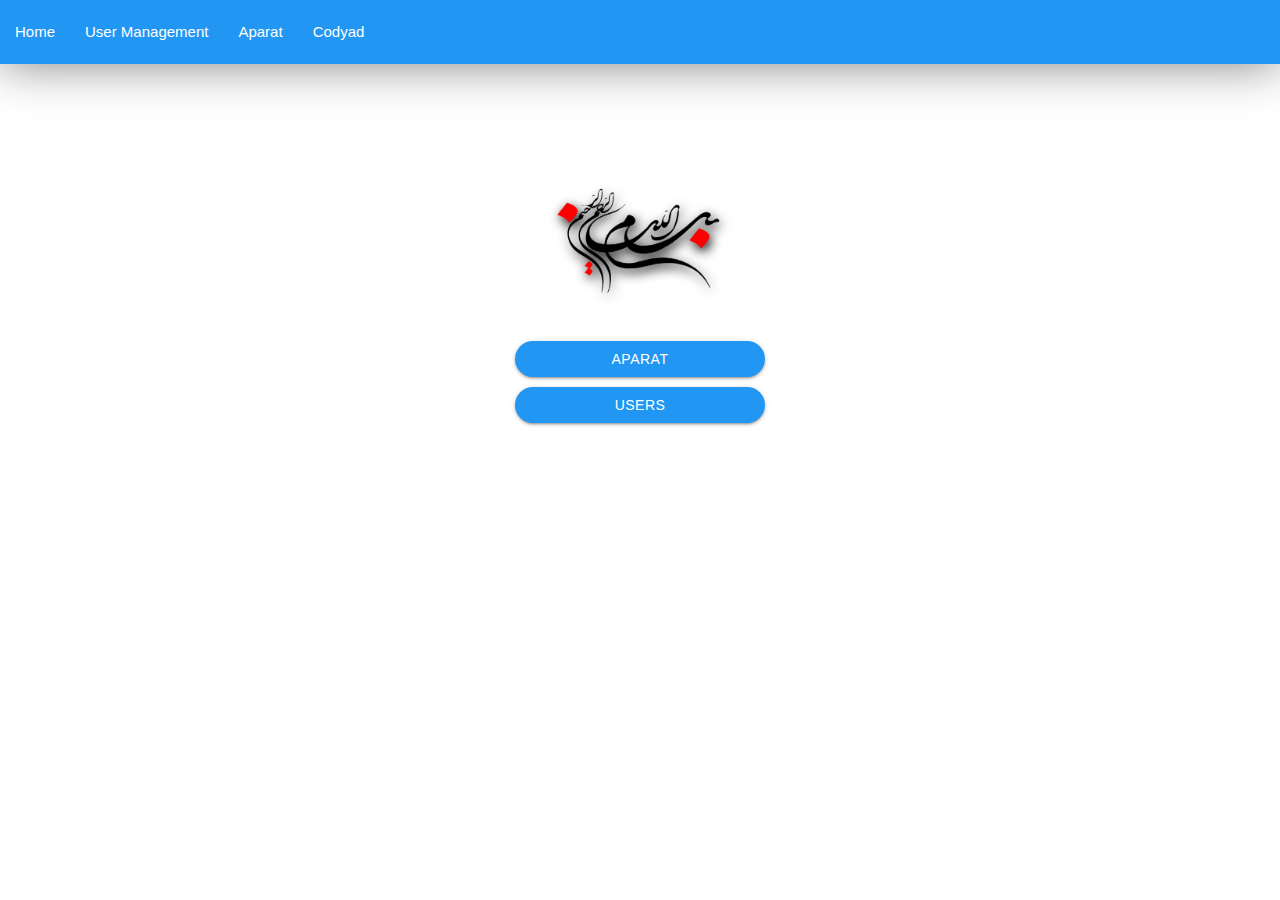
<file: index.html>
<!DOCTYPE html>
<html lang="en">
<head>
    <meta charset="UTF-8">
    <meta http-equiv="X-UA-Compatible" content="IE=edge">
    <meta name="viewport" content="width=device-width, initial-scale=1.0">
    <title>My project</title>
    <link rel="stylesheet" href="assets/materialize/css/materialize.min.css">
    <link rel="stylesheet" href="assets/css/util.css">
    <link rel="stylesheet" href="assets/css/style.css">
    <link href="https://fonts.googleapis.com/icon?family=Material+Icons" rel="stylesheet">
</head>
<body>

  <!-- ---- navbar section --------- strt ---------------------- -->
    <nav class="blue z-depth-2 top-navbar">
        <div class="nav-wrapper">
          <a href="#!" class="white-text brand-logo hide-on-med-and-up">Home</a>
          <a href="#" data-target="mobile-demo" class="sidenav-trigger"><i class="material-icons white-text">menu</i></a>
          <ul class="hide-on-med-and-down">
            <li><a href="sass.html">Home</a></li>
            <li><a href="user.html">User Management</a></li>
            <li><a href="https://www.aparat.com">Aparat</a></li>
            <li><a href="https://www.Codyad.com">Codyad</a></li>
          </ul>
        </div>
      </nav>
    
      <ul class="sidenav" id="mobile-demo">
        <li>
          <div class="user-view">
          <div class="background">
            <img src="assets/images/HD WallPaper 015.jpg" class="w-full">
          </div>
          <a><img class="circle" src="assets/images/HD WallPaper 011.jpg"></a>
          <a><span class="white-text name">Pishi</span></a>
          <a><span class="white-text email">cat@gmail.com</span></a>
        </div>
      </li>
        <li>
          <a href="#!">
            <i class="material-icons">attachment</i>My link
          </a>
        </li>
        <li><div class="divider"></div></li>
        <li><a class="subheader">Pages</a></li>
        <li><a class="waves-effect" href="/">Home</a></li>
        <li><a class="waves-effect" href="/user.html">Users</a></li>
      </ul>
<!-- ---- navbar section ---------------- end ---------------------- -->



<!-- ---- home section ------- start --------- -->
<section class="flex-c-m flex-col sizeful p-r-20 p-l-20 p-t-100">
  <img src="/assets/images/pngwing.com(72).png" alt="seo" class="w-full circle max-w-200 filter_shadow"><br>
  <a href="https://www.aparat.com" class="waves-effect waves-light btn blue darken 3 w-full max-w-250 m-t-10 mb-10 rounded_pill">aparat</a>
  <a href="/user.html" class="waves-effect waves-light btn blue darken 3 w-full max-w-250 m-t-10 mb-10 rounded_pill">users</a>
</section>
<!-- ---- home section --------- end ----- -->



 <script src="/assets/materialize/js/materialize.min.js"></script>
 <script src="/assets/js/main.js"></script>
</body>
</html>
</file>
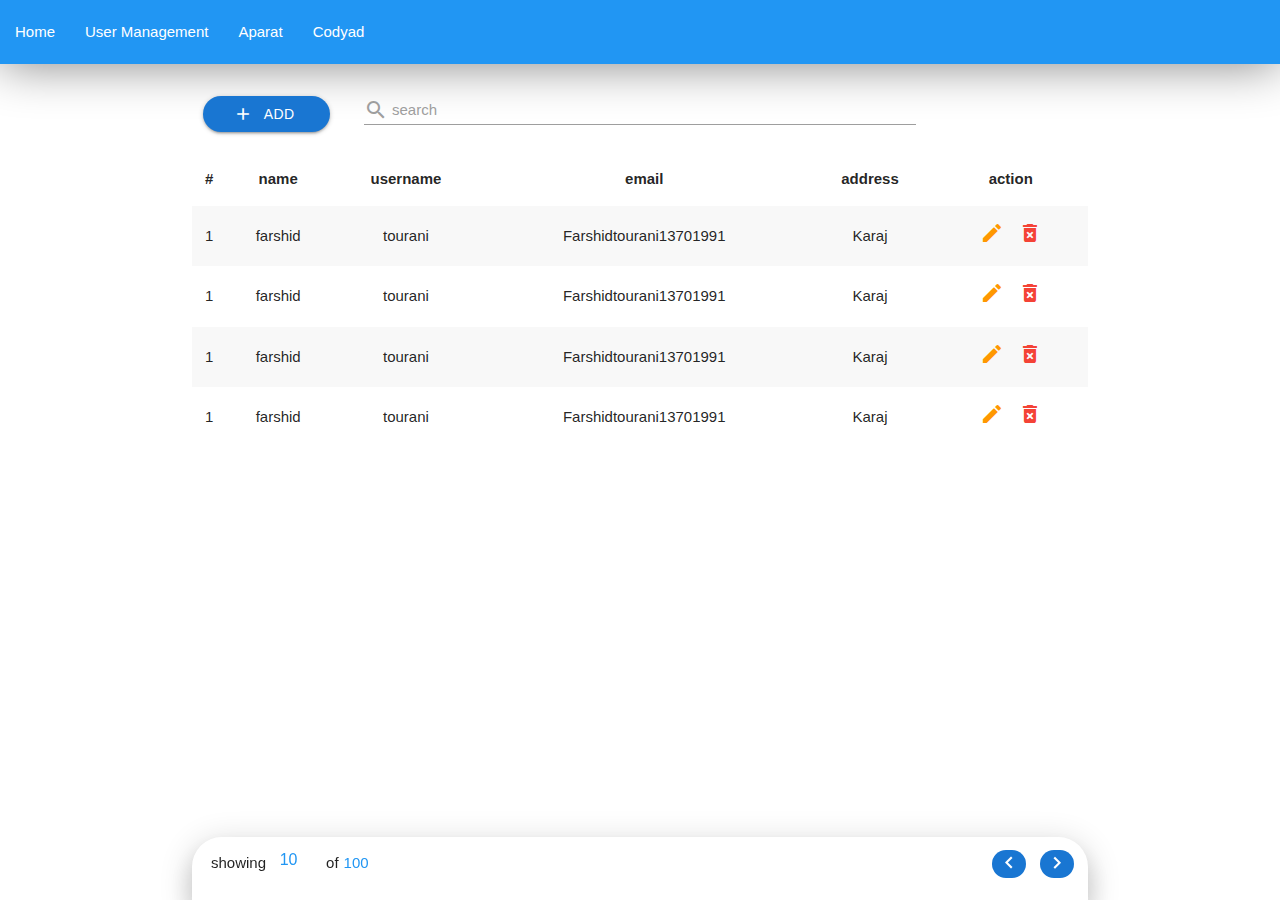
<file: user.html>
<!DOCTYPE html>
<html lang="en">
<head>
  <meta charset="UTF-8">
  <meta http-equiv="X-UA-Compatible" content="IE=edge">
  <meta name="viewport" content="width=device-width, initial-scale=1.0">
  <title>My project</title>
  <link rel="stylesheet" href="assets/materialize/css/materialize.min.css">
  <link rel="stylesheet" href="assets/css/util.css">
  <link rel="stylesheet" href="assets/css/style.css">
  <link href="https://fonts.googleapis.com/icon?family=Material+Icons" rel="stylesheet">
</head>
<body>

  <!-- ---- navbar section --------- start ---------------------- -->
  <nav class="blue z-depth-2 top-navbar">
    <div class="nav-wrapper">
      <a href="#" data-target="mobile-demo" class="sidenav-trigger"><i class="material-icons white-text">menu</i></a>
      <a href="#!" class="white-text fs-20 hide-on-med-and-up flex-c m-r-50">Users Management</a>
      <ul class="hide-on-med-and-down">
        <li><a href="sass.html">Home</a></li>
        <li><a href="user.html">User Management</a></li>
        <li><a href="https://www.aparat.com">Aparat</a></li>
        <li><a href="https://www.Codyad.com">Codyad</a></li>
      </ul>
    </div>
  </nav>
    
  <ul class="sidenav" id="mobile-demo">
    <li>
      <div class="user-view">
      <div class="background">
        <img src="assets/images/HD WallPaper 015.jpg" class="w-full">
      </div>
      <a><img class="circle" src="assets/images/Khamenei.parspng.com-2.png"></a>
      <a><span class="white-text name">Seyyed Ali</span></a>
      <a><span class="white-text email">leader@gmail.com</span></a>
    </div>
  </li>
    <li>
      <a href="#!">
        <i class="material-icons">attachment</i>My link
      </a>
    </li>
    <li><div class="divider"></div></li>
    <li><a class="subheader">Pages</a></li>
    <li><a class="waves-effect" href="/">Home</a></li>
    <li><a class="waves-effect" href="/user.html">Users</a></li>
  </ul>
<!-- ---- navbar section ---------------- end ---------------------- -->



<!-- ---- content section ------- start --------- -->

<section id="top-action-section" class="row m-b-0 container">
<!-- --- add button --------- -->
  <div class="p-r-15 p-l-15 p-t-20 m-t-10 col s12 m3 l2">
    <button id="add_user_button" class="waves-effect waves-light btn blue darken-2 p-l-30 p-r-30 w-full rounded_pill flex-c">
      <i class="material-icons m-r-5">add</i>
      Add User
    </button>
  </div>

<!-- --- search section --------- -->
  <div class="row col s12 m9 l8 m-b-5">
    <div class="input-field col s12">
      <input id="search" type="text" class="validate">
      <label for="search">
        <i class="material-icons pos-relative top-7">search</i>
        search
      </label>
    </div>
  </div>

  <div class="col l2 hide-on-med-and-down"></div>

</section>

<section class="user_list_section">
  <ul class="collapsible hide-on-med-and-up">
    <li class="users-list-item">
      <div class="collapsible-header">
        <i class="material-icons blue-text darken-2 users_list_arrow_icon trans-0-2">arrow_drop_down_circle</i>
        Farshid tourani
      </div>
      <div class="collapsible-body">
        <div class="p-all-5">
          <span class="f-bold">Username : </span>
          <span> Farshid.T</span>
        </div>
        <div class="p-all-5">
          <span class="f-bold">Email : </span>
          <span> Farshidtourani13701991@gmail.com</span>
        </div>
        <div class="p-all-5">
          <span class="f-bold">Address : </span>
          <span>Karaj - Kamalshahr</span>
        </div>
        <div class="p-all-5 flex-l-m">
          <span class="f-bold">Action : </span>
          <i class="material-icons red-text m-l-5 m-r-5">delete_forever</i>
          <i class="material-icons orange-text darken-3 m-l-5 m-r-5">edit</i>
        </div>
      </div>
    </li>
    <li class="users-list-item">
      <div class="collapsible-header">
        <i class="material-icons blue-text darken-2 users_list_arrow_icon trans-0-2">arrow_drop_down_circle</i>
        Fatemeh Dehshiri
      </div>
      <div class="collapsible-body">
        <div class="p-all-5">
          <span class="f-bold">Username : </span>
          <span> Fatemeh.D</span>
        </div>
        <div class="p-all-5">
          <span class="f-bold">Email : </span>
          <span> ftdshahr@gmail.com</span>
        </div>
        <div class="p-all-5">
          <span class="f-bold">Address : </span>
          <span>Karaj - Kamalshahr</span>
        </div>
        <div class="p-all-5 flex-l-m">
          <span class="f-bold">Action : </span>
          <i class="material-icons red-text m-l-5 m-r-5">delete_forever</i>
          <i class="material-icons orange-text darken-3 m-l-5 m-r-5">edit</i>
        </div>
      </div>
    </li>
    <li class="users-list-item">
      <div class="collapsible-header">
        <i class="material-icons blue-text darken-2 users_list_arrow_icon trans-0-2">arrow_drop_down_circle</i>
        Zeynab tourani
      </div>
      <div class="collapsible-body">
        <div class="p-all-5">
          <span class="f-bold">Username : </span>
          <span> Zeynab.T</span>
        </div>
        <div class="p-all-5">
          <span class="f-bold">Email : </span>
          <span> Zeynab1401@gmail.com</span>
        </div>
        <div class="p-all-5">
          <span class="f-bold">Address : </span>
          <span>Karaj - Kamalshahr</span>
        </div>
        <div class="p-all-5 flex-l-m">
          <span class="f-bold">Action : </span>
          <i class="material-icons red-text m-l-5 m-r-5">delete_forever</i>
          <i class="material-icons orange-text darken-3 m-l-5 m-r-5">edit</i>
        </div>
      </div>
    </li>
    <li class="users-list-item">
      <div class="collapsible-header">
        <i class="material-icons blue-text darken-2 users_list_arrow_icon trans-0-2">arrow_drop_down_circle</i>
        Mahdi tourani
      </div>
      <div class="collapsible-body">
        <div class="p-all-5">
          <span class="f-bold">Username : </span>
          <span> Mahdi.T</span>
        </div>
        <div class="p-all-5">
          <span class="f-bold">Email : </span>
          <span> Mahdi1375@gmail.com</span>
        </div>
        <div class="p-all-5">
          <span class="f-bold">Address : </span>
          <span>Karaj - Kamalshahr</span>
        </div>
        <div class="p-all-5 flex-l-m">
          <span class="f-bold">Action : </span>
          <i class="material-icons red-text m-l-5 m-r-5">delete_forever</i>
          <i class="material-icons orange-text darken-3 m-l-5 m-r-5">edit</i>
        </div>
      </div>
    </li>
  </ul>
</section>

<div class="hide-on-med-and-down show-on-medium-and-up container">
  <table class="striped centered highlight">
    <thead>
      <tr>
        <th>#</th>
        <th>name</th>
        <th>username</th>
        <th>email</th>
        <th>address</th>
        <th>action</th>
      </tr>
    </thead>

    <tbody>
      <tr>
        <td>1</td>
        <td>farshid</td>
        <td>tourani</td>
        <td>Farshidtourani13701991</td>
        <td>Karaj</td>
        <td>
          <i class="material-icons orange-text darken-3 m-l-5 m-r-5 hov-pointer">edit</i>
          <i class="material-icons red-text m-l-5 m-r-5 hov-pointer">delete_forever</i>
        </td>
      </tr>
      <tr>
        <td>1</td>
        <td>farshid</td>
        <td>tourani</td>
        <td>Farshidtourani13701991</td>
        <td>Karaj</td>
        <td>
          <i class="material-icons orange-text darken-3 m-l-5 m-r-5 hov-pointer">edit</i>
          <i class="material-icons red-text m-l-5 m-r-5 hov-pointer">delete_forever</i>
        </td>
      </tr>
      <tr>
        <td>1</td>
        <td>farshid</td>
        <td>tourani</td>
        <td>Farshidtourani13701991</td>
        <td>Karaj</td>
        <td>
          <i class="material-icons orange-text darken-3 m-l-5 m-r-5 hov-pointer">edit</i>
          <i class="material-icons red-text m-l-5 m-r-5 hov-pointer">delete_forever</i>
        </td>
      </tr>
      <tr>
        <td>1</td>
        <td>farshid</td>
        <td>tourani</td>
        <td>Farshidtourani13701991</td>
        <td>Karaj</td>
        <td>
          <i class="material-icons orange-text darken-3 m-l-5 m-r-5 hov-pointer">edit</i>
          <i class="material-icons red-text m-l-5 m-r-5 hov-pointer">delete_forever</i>
        </td>
      </tr>
    </tbody>
  </table>
</div>

<div class="pagination_container container p-l-9 p-r-9 o-t-15 p-b-10 flex-sb-m pos-fixed left-0 right-0 bottom-0 z-depth-4 rounded_top_30">
  <div class="pagination_item_counts flex-l p-l-10 flex-l-m">
    showing
    <span class="m-l-5 m-r-5 max-w-50">
      <input type="number" class="blue-text darken-2 no-border center-align m-b-0" value="10">
    </span>
    of 
    <span class="blue-text darken-2 m-l-5 m-r-5">100</span>
  </div>

  <div class="pagination_buttons">
    <i class="material-icons blue darken-2 m-l-5 m-r-5 p-l-5 p-r-5 p-t-1 p-b-3 waves-effect waves-light white-text rounded_pill">keyboard_arrow_left</i>
    <i class="material-icons blue darken-2 m-l-5 m-r-5 p-l-5 p-r-5 p-t-1 p-b-3 waves-effect waves-light white-text rounded_pill">keyboard_arrow_right</i>
  </div>
</div>

<div class="add_user_modal_back dis-none"></div>
<div class="add_user_modal rounded_top_30 container trans-0-4">
  <div class="row p-t-10 p-b-10 p-r-40 p-l-40 center-on-small-only">
    <h5>
      <i class="material-icons m-r-10 m-l-10 pos-relative top-4">person_add</i>
      Add user
    </h5>

    <form>
      <div class="input-field col s12">
        <input id="name" type="text" class="validate" />
        <label for="name">name</label>
      </div>
      <div class="input-field col s12">
        <input id="username" type="text" class="validate" />
        <label for="username">username</label>
      </div>
      <div class="input-field col s12">
        <input id="email" type="email" class="validate" />
        <label for="email">email</label>
      </div>
      <button type="button" class="waves-efect waves-light btn blue darken-1 m-t-20 m-b-10 w-full max-w-250 rounded_pill">
        submit
      </button>

    </form>
  </div>
</div>

<!-- ---- content section --------- end ----- -->



<script src="/assets/materialize/js/materialize.min.js"></script>
<script src="/assets/js/main.js"></script>
<script src="/assets/js/users.js"></script>
</body>
</html>
</file>
<file: assets/css/util.css>
/*[ FONT SIZE ]
///////////////////////////////////////////////////////////
*/
.f-bold{font-weight: bold;}
.fs-1 {font-size: 1px;}
.fs-2 {font-size: 2px;}
.fs-3 {font-size: 3px;}
.fs-4 {font-size: 4px;}
.fs-5 {font-size: 5px;}
.fs-6 {font-size: 6px;}
.fs-7 {font-size: 7px;}
.fs-8 {font-size: 8px;}
.fs-9 {font-size: 9px;}
.fs-10 {font-size: 10px;}
.fs-11 {font-size: 11px;}
.fs-12 {font-size: 12px;}
.fs-13 {font-size: 13px;}
.fs-14 {font-size: 14px;}
.fs-15 {font-size: 15px;}
.fs-16 {font-size: 16px;}
.fs-17 {font-size: 17px;}
.fs-18 {font-size: 18px;}
.fs-19 {font-size: 19px;}
.fs-20 {font-size: 20px;}
.fs-21 {font-size: 21px;}
.fs-22 {font-size: 22px;}
.fs-23 {font-size: 23px;}
.fs-24 {font-size: 24px;}
.fs-25 {font-size: 25px;}
.fs-26 {font-size: 26px;}
.fs-27 {font-size: 27px;}
.fs-28 {font-size: 28px;}
.fs-29 {font-size: 29px;}
.fs-30 {font-size: 30px;}
.fs-31 {font-size: 31px;}
.fs-32 {font-size: 32px;}
.fs-33 {font-size: 33px;}
.fs-34 {font-size: 34px;}
.fs-35 {font-size: 35px;}
.fs-36 {font-size: 36px;}
.fs-37 {font-size: 37px;}
.fs-38 {font-size: 38px;}
.fs-39 {font-size: 39px;}
.fs-40 {font-size: 40px;}
.fs-41 {font-size: 41px;}
.fs-42 {font-size: 42px;}
.fs-43 {font-size: 43px;}
.fs-44 {font-size: 44px;}
.fs-45 {font-size: 45px;}
.fs-46 {font-size: 46px;}
.fs-47 {font-size: 47px;}
.fs-48 {font-size: 48px;}
.fs-49 {font-size: 49px;}
.fs-50 {font-size: 50px;}
.fs-51 {font-size: 51px;}
.fs-52 {font-size: 52px;}
.fs-53 {font-size: 53px;}
.fs-54 {font-size: 54px;}
.fs-55 {font-size: 55px;}
.fs-56 {font-size: 56px;}
.fs-57 {font-size: 57px;}
.fs-58 {font-size: 58px;}
.fs-59 {font-size: 59px;}
.fs-60 {font-size: 60px;}
.fs-61 {font-size: 61px;}
.fs-62 {font-size: 62px;}
.fs-63 {font-size: 63px;}
.fs-64 {font-size: 64px;}
.fs-65 {font-size: 65px;}
.fs-66 {font-size: 66px;}
.fs-67 {font-size: 67px;}
.fs-68 {font-size: 68px;}
.fs-69 {font-size: 69px;}
.fs-70 {font-size: 70px;}
.fs-71 {font-size: 71px;}
.fs-72 {font-size: 72px;}
.fs-73 {font-size: 73px;}
.fs-74 {font-size: 74px;}
.fs-75 {font-size: 75px;}
.fs-76 {font-size: 76px;}
.fs-77 {font-size: 77px;}
.fs-78 {font-size: 78px;}
.fs-79 {font-size: 79px;}
.fs-80 {font-size: 80px;}
.fs-81 {font-size: 81px;}
.fs-82 {font-size: 82px;}
.fs-83 {font-size: 83px;}
.fs-84 {font-size: 84px;}
.fs-85 {font-size: 85px;}
.fs-86 {font-size: 86px;}
.fs-87 {font-size: 87px;}
.fs-88 {font-size: 88px;}
.fs-89 {font-size: 89px;}
.fs-90 {font-size: 90px;}
.fs-91 {font-size: 91px;}
.fs-92 {font-size: 92px;}
.fs-93 {font-size: 93px;}
.fs-94 {font-size: 94px;}
.fs-95 {font-size: 95px;}
.fs-96 {font-size: 96px;}
.fs-97 {font-size: 97px;}
.fs-98 {font-size: 98px;}
.fs-99 {font-size: 99px;}
.fs-100 {font-size: 100px;}
.fs-101 {font-size: 101px;}
.fs-102 {font-size: 102px;}
.fs-103 {font-size: 103px;}
.fs-104 {font-size: 104px;}
.fs-105 {font-size: 105px;}
.fs-106 {font-size: 106px;}
.fs-107 {font-size: 107px;}
.fs-108 {font-size: 108px;}
.fs-109 {font-size: 109px;}
.fs-110 {font-size: 110px;}
.fs-111 {font-size: 111px;}
.fs-112 {font-size: 112px;}
.fs-113 {font-size: 113px;}
.fs-114 {font-size: 114px;}
.fs-115 {font-size: 115px;}
.fs-116 {font-size: 116px;}
.fs-117 {font-size: 117px;}
.fs-118 {font-size: 118px;}
.fs-119 {font-size: 119px;}
.fs-120 {font-size: 120px;}
.fs-121 {font-size: 121px;}
.fs-122 {font-size: 122px;}
.fs-123 {font-size: 123px;}
.fs-124 {font-size: 124px;}
.fs-125 {font-size: 125px;}
.fs-126 {font-size: 126px;}
.fs-127 {font-size: 127px;}
.fs-128 {font-size: 128px;}
.fs-129 {font-size: 129px;}
.fs-130 {font-size: 130px;}
.fs-131 {font-size: 131px;}
.fs-132 {font-size: 132px;}
.fs-133 {font-size: 133px;}
.fs-134 {font-size: 134px;}
.fs-135 {font-size: 135px;}
.fs-136 {font-size: 136px;}
.fs-137 {font-size: 137px;}
.fs-138 {font-size: 138px;}
.fs-139 {font-size: 139px;}
.fs-140 {font-size: 140px;}
.fs-141 {font-size: 141px;}
.fs-142 {font-size: 142px;}
.fs-143 {font-size: 143px;}
.fs-144 {font-size: 144px;}
.fs-145 {font-size: 145px;}
.fs-146 {font-size: 146px;}
.fs-147 {font-size: 147px;}
.fs-148 {font-size: 148px;}
.fs-149 {font-size: 149px;}
.fs-150 {font-size: 150px;}
.fs-151 {font-size: 151px;}
.fs-152 {font-size: 152px;}
.fs-153 {font-size: 153px;}
.fs-154 {font-size: 154px;}
.fs-155 {font-size: 155px;}
.fs-156 {font-size: 156px;}
.fs-157 {font-size: 157px;}
.fs-158 {font-size: 158px;}
.fs-159 {font-size: 159px;}
.fs-160 {font-size: 160px;}
.fs-161 {font-size: 161px;}
.fs-162 {font-size: 162px;}
.fs-163 {font-size: 163px;}
.fs-164 {font-size: 164px;}
.fs-165 {font-size: 165px;}
.fs-166 {font-size: 166px;}
.fs-167 {font-size: 167px;}
.fs-168 {font-size: 168px;}
.fs-169 {font-size: 169px;}
.fs-170 {font-size: 170px;}
.fs-171 {font-size: 171px;}
.fs-172 {font-size: 172px;}
.fs-173 {font-size: 173px;}
.fs-174 {font-size: 174px;}
.fs-175 {font-size: 175px;}
.fs-176 {font-size: 176px;}
.fs-177 {font-size: 177px;}
.fs-178 {font-size: 178px;}
.fs-179 {font-size: 179px;}
.fs-180 {font-size: 180px;}
.fs-181 {font-size: 181px;}
.fs-182 {font-size: 182px;}
.fs-183 {font-size: 183px;}
.fs-184 {font-size: 184px;}
.fs-185 {font-size: 185px;}
.fs-186 {font-size: 186px;}
.fs-187 {font-size: 187px;}
.fs-188 {font-size: 188px;}
.fs-189 {font-size: 189px;}
.fs-190 {font-size: 190px;}
.fs-191 {font-size: 191px;}
.fs-192 {font-size: 192px;}
.fs-193 {font-size: 193px;}
.fs-194 {font-size: 194px;}
.fs-195 {font-size: 195px;}
.fs-196 {font-size: 196px;}
.fs-197 {font-size: 197px;}
.fs-198 {font-size: 198px;}
.fs-199 {font-size: 199px;}
.fs-200 {font-size: 200px;}

/*[ PADDING ]
///////////////////////////////////////////////////////////
*/
.p-all-0{padding: 0 !important;}
.p-all-1{padding: 1px !important;}
.p-all-2{padding: 2px !important;}
.p-all-3{padding: 3px !important;}
.p-all-4{padding: 4px !important;}
.p-all-5{padding: 5px !important;}
.p-all-6{padding: 6px !important;}
.p-all-7{padding: 7px !important;}
.p-all-8{padding: 8px !important;}
.p-all-9{padding: 9px !important;}
.p-t-0 {padding-top: 0px;}
.p-t-1 {padding-top: 1px;}
.p-t-2 {padding-top: 2px;}
.p-t-3 {padding-top: 3px;}
.p-t-4 {padding-top: 4px;}
.p-t-5 {padding-top: 5px;}
.p-t-6 {padding-top: 6px;}
.p-t-7 {padding-top: 7px;}
.p-t-8 {padding-top: 8px;}
.p-t-9 {padding-top: 9px;}
.p-t-10 {padding-top: 10px;}
.p-t-11 {padding-top: 11px;}
.p-t-12 {padding-top: 12px;}
.p-t-13 {padding-top: 13px;}
.p-t-14 {padding-top: 14px;}
.p-t-15 {padding-top: 15px;}
.p-t-16 {padding-top: 16px;}
.p-t-17 {padding-top: 17px;}
.p-t-18 {padding-top: 18px;}
.p-t-19 {padding-top: 19px;}
.p-t-20 {padding-top: 20px;}
.p-t-21 {padding-top: 21px;}
.p-t-22 {padding-top: 22px;}
.p-t-23 {padding-top: 23px;}
.p-t-24 {padding-top: 24px;}
.p-t-25 {padding-top: 25px;}
.p-t-26 {padding-top: 26px;}
.p-t-27 {padding-top: 27px;}
.p-t-28 {padding-top: 28px;}
.p-t-29 {padding-top: 29px;}
.p-t-30 {padding-top: 30px;}
.p-t-31 {padding-top: 31px;}
.p-t-32 {padding-top: 32px;}
.p-t-33 {padding-top: 33px;}
.p-t-34 {padding-top: 34px;}
.p-t-35 {padding-top: 35px;}
.p-t-36 {padding-top: 36px;}
.p-t-37 {padding-top: 37px;}
.p-t-38 {padding-top: 38px;}
.p-t-39 {padding-top: 39px;}
.p-t-40 {padding-top: 40px;}
.p-t-41 {padding-top: 41px;}
.p-t-42 {padding-top: 42px;}
.p-t-43 {padding-top: 43px;}
.p-t-44 {padding-top: 44px;}
.p-t-45 {padding-top: 45px;}
.p-t-46 {padding-top: 46px;}
.p-t-47 {padding-top: 47px;}
.p-t-48 {padding-top: 48px;}
.p-t-49 {padding-top: 49px;}
.p-t-50 {padding-top: 50px;}
.p-t-51 {padding-top: 51px;}
.p-t-52 {padding-top: 52px;}
.p-t-53 {padding-top: 53px;}
.p-t-54 {padding-top: 54px;}
.p-t-55 {padding-top: 55px;}
.p-t-56 {padding-top: 56px;}
.p-t-57 {padding-top: 57px;}
.p-t-58 {padding-top: 58px;}
.p-t-59 {padding-top: 59px;}
.p-t-60 {padding-top: 60px;}
.p-t-61 {padding-top: 61px;}
.p-t-62 {padding-top: 62px;}
.p-t-63 {padding-top: 63px;}
.p-t-64 {padding-top: 64px;}
.p-t-65 {padding-top: 65px;}
.p-t-66 {padding-top: 66px;}
.p-t-67 {padding-top: 67px;}
.p-t-68 {padding-top: 68px;}
.p-t-69 {padding-top: 69px;}
.p-t-70 {padding-top: 70px;}
.p-t-71 {padding-top: 71px;}
.p-t-72 {padding-top: 72px;}
.p-t-73 {padding-top: 73px;}
.p-t-74 {padding-top: 74px;}
.p-t-75 {padding-top: 75px;}
.p-t-76 {padding-top: 76px;}
.p-t-77 {padding-top: 77px;}
.p-t-78 {padding-top: 78px;}
.p-t-79 {padding-top: 79px;}
.p-t-80 {padding-top: 80px;}
.p-t-81 {padding-top: 81px;}
.p-t-82 {padding-top: 82px;}
.p-t-83 {padding-top: 83px;}
.p-t-84 {padding-top: 84px;}
.p-t-85 {padding-top: 85px;}
.p-t-86 {padding-top: 86px;}
.p-t-87 {padding-top: 87px;}
.p-t-88 {padding-top: 88px;}
.p-t-89 {padding-top: 89px;}
.p-t-90 {padding-top: 90px;}
.p-t-91 {padding-top: 91px;}
.p-t-92 {padding-top: 92px;}
.p-t-93 {padding-top: 93px;}
.p-t-94 {padding-top: 94px;}
.p-t-95 {padding-top: 95px;}
.p-t-96 {padding-top: 96px;}
.p-t-97 {padding-top: 97px;}
.p-t-98 {padding-top: 98px;}
.p-t-99 {padding-top: 99px;}
.p-t-100 {padding-top: 100px;}
.p-t-101 {padding-top: 101px;}
.p-t-102 {padding-top: 102px;}
.p-t-103 {padding-top: 103px;}
.p-t-104 {padding-top: 104px;}
.p-t-105 {padding-top: 105px;}
.p-t-106 {padding-top: 106px;}
.p-t-107 {padding-top: 107px;}
.p-t-108 {padding-top: 108px;}
.p-t-109 {padding-top: 109px;}
.p-t-110 {padding-top: 110px;}
.p-t-111 {padding-top: 111px;}
.p-t-112 {padding-top: 112px;}
.p-t-113 {padding-top: 113px;}
.p-t-114 {padding-top: 114px;}
.p-t-115 {padding-top: 115px;}
.p-t-116 {padding-top: 116px;}
.p-t-117 {padding-top: 117px;}
.p-t-118 {padding-top: 118px;}
.p-t-119 {padding-top: 119px;}
.p-t-120 {padding-top: 120px;}
.p-t-121 {padding-top: 121px;}
.p-t-122 {padding-top: 122px;}
.p-t-123 {padding-top: 123px;}
.p-t-124 {padding-top: 124px;}
.p-t-125 {padding-top: 125px;}
.p-t-126 {padding-top: 126px;}
.p-t-127 {padding-top: 127px;}
.p-t-128 {padding-top: 128px;}
.p-t-129 {padding-top: 129px;}
.p-t-130 {padding-top: 130px;}
.p-t-131 {padding-top: 131px;}
.p-t-132 {padding-top: 132px;}
.p-t-133 {padding-top: 133px;}
.p-t-134 {padding-top: 134px;}
.p-t-135 {padding-top: 135px;}
.p-t-136 {padding-top: 136px;}
.p-t-137 {padding-top: 137px;}
.p-t-138 {padding-top: 138px;}
.p-t-139 {padding-top: 139px;}
.p-t-140 {padding-top: 140px;}
.p-t-141 {padding-top: 141px;}
.p-t-142 {padding-top: 142px;}
.p-t-143 {padding-top: 143px;}
.p-t-144 {padding-top: 144px;}
.p-t-145 {padding-top: 145px;}
.p-t-146 {padding-top: 146px;}
.p-t-147 {padding-top: 147px;}
.p-t-148 {padding-top: 148px;}
.p-t-149 {padding-top: 149px;}
.p-t-150 {padding-top: 150px;}
.p-t-151 {padding-top: 151px;}
.p-t-152 {padding-top: 152px;}
.p-t-153 {padding-top: 153px;}
.p-t-154 {padding-top: 154px;}
.p-t-155 {padding-top: 155px;}
.p-t-156 {padding-top: 156px;}
.p-t-157 {padding-top: 157px;}
.p-t-158 {padding-top: 158px;}
.p-t-159 {padding-top: 159px;}
.p-t-160 {padding-top: 160px;}
.p-t-161 {padding-top: 161px;}
.p-t-162 {padding-top: 162px;}
.p-t-163 {padding-top: 163px;}
.p-t-164 {padding-top: 164px;}
.p-t-165 {padding-top: 165px;}
.p-t-166 {padding-top: 166px;}
.p-t-167 {padding-top: 167px;}
.p-t-168 {padding-top: 168px;}
.p-t-169 {padding-top: 169px;}
.p-t-170 {padding-top: 170px;}
.p-t-171 {padding-top: 171px;}
.p-t-172 {padding-top: 172px;}
.p-t-173 {padding-top: 173px;}
.p-t-174 {padding-top: 174px;}
.p-t-175 {padding-top: 175px;}
.p-t-176 {padding-top: 176px;}
.p-t-177 {padding-top: 177px;}
.p-t-178 {padding-top: 178px;}
.p-t-179 {padding-top: 179px;}
.p-t-180 {padding-top: 180px;}
.p-t-181 {padding-top: 181px;}
.p-t-182 {padding-top: 182px;}
.p-t-183 {padding-top: 183px;}
.p-t-184 {padding-top: 184px;}
.p-t-185 {padding-top: 185px;}
.p-t-186 {padding-top: 186px;}
.p-t-187 {padding-top: 187px;}
.p-t-188 {padding-top: 188px;}
.p-t-189 {padding-top: 189px;}
.p-t-190 {padding-top: 190px;}
.p-t-191 {padding-top: 191px;}
.p-t-192 {padding-top: 192px;}
.p-t-193 {padding-top: 193px;}
.p-t-194 {padding-top: 194px;}
.p-t-195 {padding-top: 195px;}
.p-t-196 {padding-top: 196px;}
.p-t-197 {padding-top: 197px;}
.p-t-198 {padding-top: 198px;}
.p-t-199 {padding-top: 199px;}
.p-t-200 {padding-top: 200px;}
.p-t-201 {padding-top: 201px;}
.p-t-202 {padding-top: 202px;}
.p-t-203 {padding-top: 203px;}
.p-t-204 {padding-top: 204px;}
.p-t-205 {padding-top: 205px;}
.p-t-206 {padding-top: 206px;}
.p-t-207 {padding-top: 207px;}
.p-t-208 {padding-top: 208px;}
.p-t-209 {padding-top: 209px;}
.p-t-210 {padding-top: 210px;}
.p-t-211 {padding-top: 211px;}
.p-t-212 {padding-top: 212px;}
.p-t-213 {padding-top: 213px;}
.p-t-214 {padding-top: 214px;}
.p-t-215 {padding-top: 215px;}
.p-t-216 {padding-top: 216px;}
.p-t-217 {padding-top: 217px;}
.p-t-218 {padding-top: 218px;}
.p-t-219 {padding-top: 219px;}
.p-t-220 {padding-top: 220px;}
.p-t-221 {padding-top: 221px;}
.p-t-222 {padding-top: 222px;}
.p-t-223 {padding-top: 223px;}
.p-t-224 {padding-top: 224px;}
.p-t-225 {padding-top: 225px;}
.p-t-226 {padding-top: 226px;}
.p-t-227 {padding-top: 227px;}
.p-t-228 {padding-top: 228px;}
.p-t-229 {padding-top: 229px;}
.p-t-230 {padding-top: 230px;}
.p-t-231 {padding-top: 231px;}
.p-t-232 {padding-top: 232px;}
.p-t-233 {padding-top: 233px;}
.p-t-234 {padding-top: 234px;}
.p-t-235 {padding-top: 235px;}
.p-t-236 {padding-top: 236px;}
.p-t-237 {padding-top: 237px;}
.p-t-238 {padding-top: 238px;}
.p-t-239 {padding-top: 239px;}
.p-t-240 {padding-top: 240px;}
.p-t-241 {padding-top: 241px;}
.p-t-242 {padding-top: 242px;}
.p-t-243 {padding-top: 243px;}
.p-t-244 {padding-top: 244px;}
.p-t-245 {padding-top: 245px;}
.p-t-246 {padding-top: 246px;}
.p-t-247 {padding-top: 247px;}
.p-t-248 {padding-top: 248px;}
.p-t-249 {padding-top: 249px;}
.p-t-250 {padding-top: 250px;}
.p-b-0 {padding-bottom: 0px;}
.p-b-1 {padding-bottom: 1px;}
.p-b-2 {padding-bottom: 2px;}
.p-b-3 {padding-bottom: 3px;}
.p-b-4 {padding-bottom: 4px;}
.p-b-5 {padding-bottom: 5px;}
.p-b-6 {padding-bottom: 6px;}
.p-b-7 {padding-bottom: 7px;}
.p-b-8 {padding-bottom: 8px;}
.p-b-9 {padding-bottom: 9px;}
.p-b-10 {padding-bottom: 10px;}
.p-b-11 {padding-bottom: 11px;}
.p-b-12 {padding-bottom: 12px;}
.p-b-13 {padding-bottom: 13px;}
.p-b-14 {padding-bottom: 14px;}
.p-b-15 {padding-bottom: 15px;}
.p-b-16 {padding-bottom: 16px;}
.p-b-17 {padding-bottom: 17px;}
.p-b-18 {padding-bottom: 18px;}
.p-b-19 {padding-bottom: 19px;}
.p-b-20 {padding-bottom: 20px;}
.p-b-21 {padding-bottom: 21px;}
.p-b-22 {padding-bottom: 22px;}
.p-b-23 {padding-bottom: 23px;}
.p-b-24 {padding-bottom: 24px;}
.p-b-25 {padding-bottom: 25px;}
.p-b-26 {padding-bottom: 26px;}
.p-b-27 {padding-bottom: 27px;}
.p-b-28 {padding-bottom: 28px;}
.p-b-29 {padding-bottom: 29px;}
.p-b-30 {padding-bottom: 30px;}
.p-b-31 {padding-bottom: 31px;}
.p-b-32 {padding-bottom: 32px;}
.p-b-33 {padding-bottom: 33px;}
.p-b-34 {padding-bottom: 34px;}
.p-b-35 {padding-bottom: 35px;}
.p-b-36 {padding-bottom: 36px;}
.p-b-37 {padding-bottom: 37px;}
.p-b-38 {padding-bottom: 38px;}
.p-b-39 {padding-bottom: 39px;}
.p-b-40 {padding-bottom: 40px;}
.p-b-41 {padding-bottom: 41px;}
.p-b-42 {padding-bottom: 42px;}
.p-b-43 {padding-bottom: 43px;}
.p-b-44 {padding-bottom: 44px;}
.p-b-45 {padding-bottom: 45px;}
.p-b-46 {padding-bottom: 46px;}
.p-b-47 {padding-bottom: 47px;}
.p-b-48 {padding-bottom: 48px;}
.p-b-49 {padding-bottom: 49px;}
.p-b-50 {padding-bottom: 50px;}
.p-b-51 {padding-bottom: 51px;}
.p-b-52 {padding-bottom: 52px;}
.p-b-53 {padding-bottom: 53px;}
.p-b-54 {padding-bottom: 54px;}
.p-b-55 {padding-bottom: 55px;}
.p-b-56 {padding-bottom: 56px;}
.p-b-57 {padding-bottom: 57px;}
.p-b-58 {padding-bottom: 58px;}
.p-b-59 {padding-bottom: 59px;}
.p-b-60 {padding-bottom: 60px;}
.p-b-61 {padding-bottom: 61px;}
.p-b-62 {padding-bottom: 62px;}
.p-b-63 {padding-bottom: 63px;}
.p-b-64 {padding-bottom: 64px;}
.p-b-65 {padding-bottom: 65px;}
.p-b-66 {padding-bottom: 66px;}
.p-b-67 {padding-bottom: 67px;}
.p-b-68 {padding-bottom: 68px;}
.p-b-69 {padding-bottom: 69px;}
.p-b-70 {padding-bottom: 70px;}
.p-b-71 {padding-bottom: 71px;}
.p-b-72 {padding-bottom: 72px;}
.p-b-73 {padding-bottom: 73px;}
.p-b-74 {padding-bottom: 74px;}
.p-b-75 {padding-bottom: 75px;}
.p-b-76 {padding-bottom: 76px;}
.p-b-77 {padding-bottom: 77px;}
.p-b-78 {padding-bottom: 78px;}
.p-b-79 {padding-bottom: 79px;}
.p-b-80 {padding-bottom: 80px;}
.p-b-81 {padding-bottom: 81px;}
.p-b-82 {padding-bottom: 82px;}
.p-b-83 {padding-bottom: 83px;}
.p-b-84 {padding-bottom: 84px;}
.p-b-85 {padding-bottom: 85px;}
.p-b-86 {padding-bottom: 86px;}
.p-b-87 {padding-bottom: 87px;}
.p-b-88 {padding-bottom: 88px;}
.p-b-89 {padding-bottom: 89px;}
.p-b-90 {padding-bottom: 90px;}
.p-b-91 {padding-bottom: 91px;}
.p-b-92 {padding-bottom: 92px;}
.p-b-93 {padding-bottom: 93px;}
.p-b-94 {padding-bottom: 94px;}
.p-b-95 {padding-bottom: 95px;}
.p-b-96 {padding-bottom: 96px;}
.p-b-97 {padding-bottom: 97px;}
.p-b-98 {padding-bottom: 98px;}
.p-b-99 {padding-bottom: 99px;}
.p-b-100 {padding-bottom: 100px;}
.p-b-101 {padding-bottom: 101px;}
.p-b-102 {padding-bottom: 102px;}
.p-b-103 {padding-bottom: 103px;}
.p-b-104 {padding-bottom: 104px;}
.p-b-105 {padding-bottom: 105px;}
.p-b-106 {padding-bottom: 106px;}
.p-b-107 {padding-bottom: 107px;}
.p-b-108 {padding-bottom: 108px;}
.p-b-109 {padding-bottom: 109px;}
.p-b-110 {padding-bottom: 110px;}
.p-b-111 {padding-bottom: 111px;}
.p-b-112 {padding-bottom: 112px;}
.p-b-113 {padding-bottom: 113px;}
.p-b-114 {padding-bottom: 114px;}
.p-b-115 {padding-bottom: 115px;}
.p-b-116 {padding-bottom: 116px;}
.p-b-117 {padding-bottom: 117px;}
.p-b-118 {padding-bottom: 118px;}
.p-b-119 {padding-bottom: 119px;}
.p-b-120 {padding-bottom: 120px;}
.p-b-121 {padding-bottom: 121px;}
.p-b-122 {padding-bottom: 122px;}
.p-b-123 {padding-bottom: 123px;}
.p-b-124 {padding-bottom: 124px;}
.p-b-125 {padding-bottom: 125px;}
.p-b-126 {padding-bottom: 126px;}
.p-b-127 {padding-bottom: 127px;}
.p-b-128 {padding-bottom: 128px;}
.p-b-129 {padding-bottom: 129px;}
.p-b-130 {padding-bottom: 130px;}
.p-b-131 {padding-bottom: 131px;}
.p-b-132 {padding-bottom: 132px;}
.p-b-133 {padding-bottom: 133px;}
.p-b-134 {padding-bottom: 134px;}
.p-b-135 {padding-bottom: 135px;}
.p-b-136 {padding-bottom: 136px;}
.p-b-137 {padding-bottom: 137px;}
.p-b-138 {padding-bottom: 138px;}
.p-b-139 {padding-bottom: 139px;}
.p-b-140 {padding-bottom: 140px;}
.p-b-141 {padding-bottom: 141px;}
.p-b-142 {padding-bottom: 142px;}
.p-b-143 {padding-bottom: 143px;}
.p-b-144 {padding-bottom: 144px;}
.p-b-145 {padding-bottom: 145px;}
.p-b-146 {padding-bottom: 146px;}
.p-b-147 {padding-bottom: 147px;}
.p-b-148 {padding-bottom: 148px;}
.p-b-149 {padding-bottom: 149px;}
.p-b-150 {padding-bottom: 150px;}
.p-b-151 {padding-bottom: 151px;}
.p-b-152 {padding-bottom: 152px;}
.p-b-153 {padding-bottom: 153px;}
.p-b-154 {padding-bottom: 154px;}
.p-b-155 {padding-bottom: 155px;}
.p-b-156 {padding-bottom: 156px;}
.p-b-157 {padding-bottom: 157px;}
.p-b-158 {padding-bottom: 158px;}
.p-b-159 {padding-bottom: 159px;}
.p-b-160 {padding-bottom: 160px;}
.p-b-161 {padding-bottom: 161px;}
.p-b-162 {padding-bottom: 162px;}
.p-b-163 {padding-bottom: 163px;}
.p-b-164 {padding-bottom: 164px;}
.p-b-165 {padding-bottom: 165px;}
.p-b-166 {padding-bottom: 166px;}
.p-b-167 {padding-bottom: 167px;}
.p-b-168 {padding-bottom: 168px;}
.p-b-169 {padding-bottom: 169px;}
.p-b-170 {padding-bottom: 170px;}
.p-b-171 {padding-bottom: 171px;}
.p-b-172 {padding-bottom: 172px;}
.p-b-173 {padding-bottom: 173px;}
.p-b-174 {padding-bottom: 174px;}
.p-b-175 {padding-bottom: 175px;}
.p-b-176 {padding-bottom: 176px;}
.p-b-177 {padding-bottom: 177px;}
.p-b-178 {padding-bottom: 178px;}
.p-b-179 {padding-bottom: 179px;}
.p-b-180 {padding-bottom: 180px;}
.p-b-181 {padding-bottom: 181px;}
.p-b-182 {padding-bottom: 182px;}
.p-b-183 {padding-bottom: 183px;}
.p-b-184 {padding-bottom: 184px;}
.p-b-185 {padding-bottom: 185px;}
.p-b-186 {padding-bottom: 186px;}
.p-b-187 {padding-bottom: 187px;}
.p-b-188 {padding-bottom: 188px;}
.p-b-189 {padding-bottom: 189px;}
.p-b-190 {padding-bottom: 190px;}
.p-b-191 {padding-bottom: 191px;}
.p-b-192 {padding-bottom: 192px;}
.p-b-193 {padding-bottom: 193px;}
.p-b-194 {padding-bottom: 194px;}
.p-b-195 {padding-bottom: 195px;}
.p-b-196 {padding-bottom: 196px;}
.p-b-197 {padding-bottom: 197px;}
.p-b-198 {padding-bottom: 198px;}
.p-b-199 {padding-bottom: 199px;}
.p-b-200 {padding-bottom: 200px;}
.p-b-201 {padding-bottom: 201px;}
.p-b-202 {padding-bottom: 202px;}
.p-b-203 {padding-bottom: 203px;}
.p-b-204 {padding-bottom: 204px;}
.p-b-205 {padding-bottom: 205px;}
.p-b-206 {padding-bottom: 206px;}
.p-b-207 {padding-bottom: 207px;}
.p-b-208 {padding-bottom: 208px;}
.p-b-209 {padding-bottom: 209px;}
.p-b-210 {padding-bottom: 210px;}
.p-b-211 {padding-bottom: 211px;}
.p-b-212 {padding-bottom: 212px;}
.p-b-213 {padding-bottom: 213px;}
.p-b-214 {padding-bottom: 214px;}
.p-b-215 {padding-bottom: 215px;}
.p-b-216 {padding-bottom: 216px;}
.p-b-217 {padding-bottom: 217px;}
.p-b-218 {padding-bottom: 218px;}
.p-b-219 {padding-bottom: 219px;}
.p-b-220 {padding-bottom: 220px;}
.p-b-221 {padding-bottom: 221px;}
.p-b-222 {padding-bottom: 222px;}
.p-b-223 {padding-bottom: 223px;}
.p-b-224 {padding-bottom: 224px;}
.p-b-225 {padding-bottom: 225px;}
.p-b-226 {padding-bottom: 226px;}
.p-b-227 {padding-bottom: 227px;}
.p-b-228 {padding-bottom: 228px;}
.p-b-229 {padding-bottom: 229px;}
.p-b-230 {padding-bottom: 230px;}
.p-b-231 {padding-bottom: 231px;}
.p-b-232 {padding-bottom: 232px;}
.p-b-233 {padding-bottom: 233px;}
.p-b-234 {padding-bottom: 234px;}
.p-b-235 {padding-bottom: 235px;}
.p-b-236 {padding-bottom: 236px;}
.p-b-237 {padding-bottom: 237px;}
.p-b-238 {padding-bottom: 238px;}
.p-b-239 {padding-bottom: 239px;}
.p-b-240 {padding-bottom: 240px;}
.p-b-241 {padding-bottom: 241px;}
.p-b-242 {padding-bottom: 242px;}
.p-b-243 {padding-bottom: 243px;}
.p-b-244 {padding-bottom: 244px;}
.p-b-245 {padding-bottom: 245px;}
.p-b-246 {padding-bottom: 246px;}
.p-b-247 {padding-bottom: 247px;}
.p-b-248 {padding-bottom: 248px;}
.p-b-249 {padding-bottom: 249px;}
.p-b-250 {padding-bottom: 250px;}
.p-l-0 {padding-left: 0px;}
.p-l-1 {padding-left: 1px;}
.p-l-2 {padding-left: 2px;}
.p-l-3 {padding-left: 3px;}
.p-l-4 {padding-left: 4px;}
.p-l-5 {padding-left: 5px;}
.p-l-6 {padding-left: 6px;}
.p-l-7 {padding-left: 7px;}
.p-l-8 {padding-left: 8px;}
.p-l-9 {padding-left: 9px;}
.p-l-10 {padding-left: 10px;}
.p-l-11 {padding-left: 11px;}
.p-l-12 {padding-left: 12px;}
.p-l-13 {padding-left: 13px;}
.p-l-14 {padding-left: 14px;}
.p-l-15 {padding-left: 15px;}
.p-l-16 {padding-left: 16px;}
.p-l-17 {padding-left: 17px;}
.p-l-18 {padding-left: 18px;}
.p-l-19 {padding-left: 19px;}
.p-l-20 {padding-left: 20px;}
.p-l-21 {padding-left: 21px;}
.p-l-22 {padding-left: 22px;}
.p-l-23 {padding-left: 23px;}
.p-l-24 {padding-left: 24px;}
.p-l-25 {padding-left: 25px;}
.p-l-26 {padding-left: 26px;}
.p-l-27 {padding-left: 27px;}
.p-l-28 {padding-left: 28px;}
.p-l-29 {padding-left: 29px;}
.p-l-30 {padding-left: 30px;}
.p-l-31 {padding-left: 31px;}
.p-l-32 {padding-left: 32px;}
.p-l-33 {padding-left: 33px;}
.p-l-34 {padding-left: 34px;}
.p-l-35 {padding-left: 35px;}
.p-l-36 {padding-left: 36px;}
.p-l-37 {padding-left: 37px;}
.p-l-38 {padding-left: 38px;}
.p-l-39 {padding-left: 39px;}
.p-l-40 {padding-left: 40px;}
.p-l-41 {padding-left: 41px;}
.p-l-42 {padding-left: 42px;}
.p-l-43 {padding-left: 43px;}
.p-l-44 {padding-left: 44px;}
.p-l-45 {padding-left: 45px;}
.p-l-46 {padding-left: 46px;}
.p-l-47 {padding-left: 47px;}
.p-l-48 {padding-left: 48px;}
.p-l-49 {padding-left: 49px;}
.p-l-50 {padding-left: 50px;}
.p-l-51 {padding-left: 51px;}
.p-l-52 {padding-left: 52px;}
.p-l-53 {padding-left: 53px;}
.p-l-54 {padding-left: 54px;}
.p-l-55 {padding-left: 55px;}
.p-l-56 {padding-left: 56px;}
.p-l-57 {padding-left: 57px;}
.p-l-58 {padding-left: 58px;}
.p-l-59 {padding-left: 59px;}
.p-l-60 {padding-left: 60px;}
.p-l-61 {padding-left: 61px;}
.p-l-62 {padding-left: 62px;}
.p-l-63 {padding-left: 63px;}
.p-l-64 {padding-left: 64px;}
.p-l-65 {padding-left: 65px;}
.p-l-66 {padding-left: 66px;}
.p-l-67 {padding-left: 67px;}
.p-l-68 {padding-left: 68px;}
.p-l-69 {padding-left: 69px;}
.p-l-70 {padding-left: 70px;}
.p-l-71 {padding-left: 71px;}
.p-l-72 {padding-left: 72px;}
.p-l-73 {padding-left: 73px;}
.p-l-74 {padding-left: 74px;}
.p-l-75 {padding-left: 75px;}
.p-l-76 {padding-left: 76px;}
.p-l-77 {padding-left: 77px;}
.p-l-78 {padding-left: 78px;}
.p-l-79 {padding-left: 79px;}
.p-l-80 {padding-left: 80px;}
.p-l-81 {padding-left: 81px;}
.p-l-82 {padding-left: 82px;}
.p-l-83 {padding-left: 83px;}
.p-l-84 {padding-left: 84px;}
.p-l-85 {padding-left: 85px;}
.p-l-86 {padding-left: 86px;}
.p-l-87 {padding-left: 87px;}
.p-l-88 {padding-left: 88px;}
.p-l-89 {padding-left: 89px;}
.p-l-90 {padding-left: 90px;}
.p-l-91 {padding-left: 91px;}
.p-l-92 {padding-left: 92px;}
.p-l-93 {padding-left: 93px;}
.p-l-94 {padding-left: 94px;}
.p-l-95 {padding-left: 95px;}
.p-l-96 {padding-left: 96px;}
.p-l-97 {padding-left: 97px;}
.p-l-98 {padding-left: 98px;}
.p-l-99 {padding-left: 99px;}
.p-l-100 {padding-left: 100px;}
.p-l-101 {padding-left: 101px;}
.p-l-102 {padding-left: 102px;}
.p-l-103 {padding-left: 103px;}
.p-l-104 {padding-left: 104px;}
.p-l-105 {padding-left: 105px;}
.p-l-106 {padding-left: 106px;}
.p-l-107 {padding-left: 107px;}
.p-l-108 {padding-left: 108px;}
.p-l-109 {padding-left: 109px;}
.p-l-110 {padding-left: 110px;}
.p-l-111 {padding-left: 111px;}
.p-l-112 {padding-left: 112px;}
.p-l-113 {padding-left: 113px;}
.p-l-114 {padding-left: 114px;}
.p-l-115 {padding-left: 115px;}
.p-l-116 {padding-left: 116px;}
.p-l-117 {padding-left: 117px;}
.p-l-118 {padding-left: 118px;}
.p-l-119 {padding-left: 119px;}
.p-l-120 {padding-left: 120px;}
.p-l-121 {padding-left: 121px;}
.p-l-122 {padding-left: 122px;}
.p-l-123 {padding-left: 123px;}
.p-l-124 {padding-left: 124px;}
.p-l-125 {padding-left: 125px;}
.p-l-126 {padding-left: 126px;}
.p-l-127 {padding-left: 127px;}
.p-l-128 {padding-left: 128px;}
.p-l-129 {padding-left: 129px;}
.p-l-130 {padding-left: 130px;}
.p-l-131 {padding-left: 131px;}
.p-l-132 {padding-left: 132px;}
.p-l-133 {padding-left: 133px;}
.p-l-134 {padding-left: 134px;}
.p-l-135 {padding-left: 135px;}
.p-l-136 {padding-left: 136px;}
.p-l-137 {padding-left: 137px;}
.p-l-138 {padding-left: 138px;}
.p-l-139 {padding-left: 139px;}
.p-l-140 {padding-left: 140px;}
.p-l-141 {padding-left: 141px;}
.p-l-142 {padding-left: 142px;}
.p-l-143 {padding-left: 143px;}
.p-l-144 {padding-left: 144px;}
.p-l-145 {padding-left: 145px;}
.p-l-146 {padding-left: 146px;}
.p-l-147 {padding-left: 147px;}
.p-l-148 {padding-left: 148px;}
.p-l-149 {padding-left: 149px;}
.p-l-150 {padding-left: 150px;}
.p-l-151 {padding-left: 151px;}
.p-l-152 {padding-left: 152px;}
.p-l-153 {padding-left: 153px;}
.p-l-154 {padding-left: 154px;}
.p-l-155 {padding-left: 155px;}
.p-l-156 {padding-left: 156px;}
.p-l-157 {padding-left: 157px;}
.p-l-158 {padding-left: 158px;}
.p-l-159 {padding-left: 159px;}
.p-l-160 {padding-left: 160px;}
.p-l-161 {padding-left: 161px;}
.p-l-162 {padding-left: 162px;}
.p-l-163 {padding-left: 163px;}
.p-l-164 {padding-left: 164px;}
.p-l-165 {padding-left: 165px;}
.p-l-166 {padding-left: 166px;}
.p-l-167 {padding-left: 167px;}
.p-l-168 {padding-left: 168px;}
.p-l-169 {padding-left: 169px;}
.p-l-170 {padding-left: 170px;}
.p-l-171 {padding-left: 171px;}
.p-l-172 {padding-left: 172px;}
.p-l-173 {padding-left: 173px;}
.p-l-174 {padding-left: 174px;}
.p-l-175 {padding-left: 175px;}
.p-l-176 {padding-left: 176px;}
.p-l-177 {padding-left: 177px;}
.p-l-178 {padding-left: 178px;}
.p-l-179 {padding-left: 179px;}
.p-l-180 {padding-left: 180px;}
.p-l-181 {padding-left: 181px;}
.p-l-182 {padding-left: 182px;}
.p-l-183 {padding-left: 183px;}
.p-l-184 {padding-left: 184px;}
.p-l-185 {padding-left: 185px;}
.p-l-186 {padding-left: 186px;}
.p-l-187 {padding-left: 187px;}
.p-l-188 {padding-left: 188px;}
.p-l-189 {padding-left: 189px;}
.p-l-190 {padding-left: 190px;}
.p-l-191 {padding-left: 191px;}
.p-l-192 {padding-left: 192px;}
.p-l-193 {padding-left: 193px;}
.p-l-194 {padding-left: 194px;}
.p-l-195 {padding-left: 195px;}
.p-l-196 {padding-left: 196px;}
.p-l-197 {padding-left: 197px;}
.p-l-198 {padding-left: 198px;}
.p-l-199 {padding-left: 199px;}
.p-l-200 {padding-left: 200px;}
.p-l-201 {padding-left: 201px;}
.p-l-202 {padding-left: 202px;}
.p-l-203 {padding-left: 203px;}
.p-l-204 {padding-left: 204px;}
.p-l-205 {padding-left: 205px;}
.p-l-206 {padding-left: 206px;}
.p-l-207 {padding-left: 207px;}
.p-l-208 {padding-left: 208px;}
.p-l-209 {padding-left: 209px;}
.p-l-210 {padding-left: 210px;}
.p-l-211 {padding-left: 211px;}
.p-l-212 {padding-left: 212px;}
.p-l-213 {padding-left: 213px;}
.p-l-214 {padding-left: 214px;}
.p-l-215 {padding-left: 215px;}
.p-l-216 {padding-left: 216px;}
.p-l-217 {padding-left: 217px;}
.p-l-218 {padding-left: 218px;}
.p-l-219 {padding-left: 219px;}
.p-l-220 {padding-left: 220px;}
.p-l-221 {padding-left: 221px;}
.p-l-222 {padding-left: 222px;}
.p-l-223 {padding-left: 223px;}
.p-l-224 {padding-left: 224px;}
.p-l-225 {padding-left: 225px;}
.p-l-226 {padding-left: 226px;}
.p-l-227 {padding-left: 227px;}
.p-l-228 {padding-left: 228px;}
.p-l-229 {padding-left: 229px;}
.p-l-230 {padding-left: 230px;}
.p-l-231 {padding-left: 231px;}
.p-l-232 {padding-left: 232px;}
.p-l-233 {padding-left: 233px;}
.p-l-234 {padding-left: 234px;}
.p-l-235 {padding-left: 235px;}
.p-l-236 {padding-left: 236px;}
.p-l-237 {padding-left: 237px;}
.p-l-238 {padding-left: 238px;}
.p-l-239 {padding-left: 239px;}
.p-l-240 {padding-left: 240px;}
.p-l-241 {padding-left: 241px;}
.p-l-242 {padding-left: 242px;}
.p-l-243 {padding-left: 243px;}
.p-l-244 {padding-left: 244px;}
.p-l-245 {padding-left: 245px;}
.p-l-246 {padding-left: 246px;}
.p-l-247 {padding-left: 247px;}
.p-l-248 {padding-left: 248px;}
.p-l-249 {padding-left: 249px;}
.p-l-250 {padding-left: 250px;}
.p-r-0 {padding-right: 0px;}
.p-r-1 {padding-right: 1px;}
.p-r-2 {padding-right: 2px;}
.p-r-3 {padding-right: 3px;}
.p-r-4 {padding-right: 4px;}
.p-r-5 {padding-right: 5px;}
.p-r-6 {padding-right: 6px;}
.p-r-7 {padding-right: 7px;}
.p-r-8 {padding-right: 8px;}
.p-r-9 {padding-right: 9px;}
.p-r-10 {padding-right: 10px;}
.p-r-11 {padding-right: 11px;}
.p-r-12 {padding-right: 12px;}
.p-r-13 {padding-right: 13px;}
.p-r-14 {padding-right: 14px;}
.p-r-15 {padding-right: 15px;}
.p-r-16 {padding-right: 16px;}
.p-r-17 {padding-right: 17px;}
.p-r-18 {padding-right: 18px;}
.p-r-19 {padding-right: 19px;}
.p-r-20 {padding-right: 20px;}
.p-r-21 {padding-right: 21px;}
.p-r-22 {padding-right: 22px;}
.p-r-23 {padding-right: 23px;}
.p-r-24 {padding-right: 24px;}
.p-r-25 {padding-right: 25px;}
.p-r-26 {padding-right: 26px;}
.p-r-27 {padding-right: 27px;}
.p-r-28 {padding-right: 28px;}
.p-r-29 {padding-right: 29px;}
.p-r-30 {padding-right: 30px;}
.p-r-31 {padding-right: 31px;}
.p-r-32 {padding-right: 32px;}
.p-r-33 {padding-right: 33px;}
.p-r-34 {padding-right: 34px;}
.p-r-35 {padding-right: 35px;}
.p-r-36 {padding-right: 36px;}
.p-r-37 {padding-right: 37px;}
.p-r-38 {padding-right: 38px;}
.p-r-39 {padding-right: 39px;}
.p-r-40 {padding-right: 40px;}
.p-r-41 {padding-right: 41px;}
.p-r-42 {padding-right: 42px;}
.p-r-43 {padding-right: 43px;}
.p-r-44 {padding-right: 44px;}
.p-r-45 {padding-right: 45px;}
.p-r-46 {padding-right: 46px;}
.p-r-47 {padding-right: 47px;}
.p-r-48 {padding-right: 48px;}
.p-r-49 {padding-right: 49px;}
.p-r-50 {padding-right: 50px;}
.p-r-51 {padding-right: 51px;}
.p-r-52 {padding-right: 52px;}
.p-r-53 {padding-right: 53px;}
.p-r-54 {padding-right: 54px;}
.p-r-55 {padding-right: 55px;}
.p-r-56 {padding-right: 56px;}
.p-r-57 {padding-right: 57px;}
.p-r-58 {padding-right: 58px;}
.p-r-59 {padding-right: 59px;}
.p-r-60 {padding-right: 60px;}
.p-r-61 {padding-right: 61px;}
.p-r-62 {padding-right: 62px;}
.p-r-63 {padding-right: 63px;}
.p-r-64 {padding-right: 64px;}
.p-r-65 {padding-right: 65px;}
.p-r-66 {padding-right: 66px;}
.p-r-67 {padding-right: 67px;}
.p-r-68 {padding-right: 68px;}
.p-r-69 {padding-right: 69px;}
.p-r-70 {padding-right: 70px;}
.p-r-71 {padding-right: 71px;}
.p-r-72 {padding-right: 72px;}
.p-r-73 {padding-right: 73px;}
.p-r-74 {padding-right: 74px;}
.p-r-75 {padding-right: 75px;}
.p-r-76 {padding-right: 76px;}
.p-r-77 {padding-right: 77px;}
.p-r-78 {padding-right: 78px;}
.p-r-79 {padding-right: 79px;}
.p-r-80 {padding-right: 80px;}
.p-r-81 {padding-right: 81px;}
.p-r-82 {padding-right: 82px;}
.p-r-83 {padding-right: 83px;}
.p-r-84 {padding-right: 84px;}
.p-r-85 {padding-right: 85px;}
.p-r-86 {padding-right: 86px;}
.p-r-87 {padding-right: 87px;}
.p-r-88 {padding-right: 88px;}
.p-r-89 {padding-right: 89px;}
.p-r-90 {padding-right: 90px;}
.p-r-91 {padding-right: 91px;}
.p-r-92 {padding-right: 92px;}
.p-r-93 {padding-right: 93px;}
.p-r-94 {padding-right: 94px;}
.p-r-95 {padding-right: 95px;}
.p-r-96 {padding-right: 96px;}
.p-r-97 {padding-right: 97px;}
.p-r-98 {padding-right: 98px;}
.p-r-99 {padding-right: 99px;}
.p-r-100 {padding-right: 100px;}
.p-r-101 {padding-right: 101px;}
.p-r-102 {padding-right: 102px;}
.p-r-103 {padding-right: 103px;}
.p-r-104 {padding-right: 104px;}
.p-r-105 {padding-right: 105px;}
.p-r-106 {padding-right: 106px;}
.p-r-107 {padding-right: 107px;}
.p-r-108 {padding-right: 108px;}
.p-r-109 {padding-right: 109px;}
.p-r-110 {padding-right: 110px;}
.p-r-111 {padding-right: 111px;}
.p-r-112 {padding-right: 112px;}
.p-r-113 {padding-right: 113px;}
.p-r-114 {padding-right: 114px;}
.p-r-115 {padding-right: 115px;}
.p-r-116 {padding-right: 116px;}
.p-r-117 {padding-right: 117px;}
.p-r-118 {padding-right: 118px;}
.p-r-119 {padding-right: 119px;}
.p-r-120 {padding-right: 120px;}
.p-r-121 {padding-right: 121px;}
.p-r-122 {padding-right: 122px;}
.p-r-123 {padding-right: 123px;}
.p-r-124 {padding-right: 124px;}
.p-r-125 {padding-right: 125px;}
.p-r-126 {padding-right: 126px;}
.p-r-127 {padding-right: 127px;}
.p-r-128 {padding-right: 128px;}
.p-r-129 {padding-right: 129px;}
.p-r-130 {padding-right: 130px;}
.p-r-131 {padding-right: 131px;}
.p-r-132 {padding-right: 132px;}
.p-r-133 {padding-right: 133px;}
.p-r-134 {padding-right: 134px;}
.p-r-135 {padding-right: 135px;}
.p-r-136 {padding-right: 136px;}
.p-r-137 {padding-right: 137px;}
.p-r-138 {padding-right: 138px;}
.p-r-139 {padding-right: 139px;}
.p-r-140 {padding-right: 140px;}
.p-r-141 {padding-right: 141px;}
.p-r-142 {padding-right: 142px;}
.p-r-143 {padding-right: 143px;}
.p-r-144 {padding-right: 144px;}
.p-r-145 {padding-right: 145px;}
.p-r-146 {padding-right: 146px;}
.p-r-147 {padding-right: 147px;}
.p-r-148 {padding-right: 148px;}
.p-r-149 {padding-right: 149px;}
.p-r-150 {padding-right: 150px;}
.p-r-151 {padding-right: 151px;}
.p-r-152 {padding-right: 152px;}
.p-r-153 {padding-right: 153px;}
.p-r-154 {padding-right: 154px;}
.p-r-155 {padding-right: 155px;}
.p-r-156 {padding-right: 156px;}
.p-r-157 {padding-right: 157px;}
.p-r-158 {padding-right: 158px;}
.p-r-159 {padding-right: 159px;}
.p-r-160 {padding-right: 160px;}
.p-r-161 {padding-right: 161px;}
.p-r-162 {padding-right: 162px;}
.p-r-163 {padding-right: 163px;}
.p-r-164 {padding-right: 164px;}
.p-r-165 {padding-right: 165px;}
.p-r-166 {padding-right: 166px;}
.p-r-167 {padding-right: 167px;}
.p-r-168 {padding-right: 168px;}
.p-r-169 {padding-right: 169px;}
.p-r-170 {padding-right: 170px;}
.p-r-171 {padding-right: 171px;}
.p-r-172 {padding-right: 172px;}
.p-r-173 {padding-right: 173px;}
.p-r-174 {padding-right: 174px;}
.p-r-175 {padding-right: 175px;}
.p-r-176 {padding-right: 176px;}
.p-r-177 {padding-right: 177px;}
.p-r-178 {padding-right: 178px;}
.p-r-179 {padding-right: 179px;}
.p-r-180 {padding-right: 180px;}
.p-r-181 {padding-right: 181px;}
.p-r-182 {padding-right: 182px;}
.p-r-183 {padding-right: 183px;}
.p-r-184 {padding-right: 184px;}
.p-r-185 {padding-right: 185px;}
.p-r-186 {padding-right: 186px;}
.p-r-187 {padding-right: 187px;}
.p-r-188 {padding-right: 188px;}
.p-r-189 {padding-right: 189px;}
.p-r-190 {padding-right: 190px;}
.p-r-191 {padding-right: 191px;}
.p-r-192 {padding-right: 192px;}
.p-r-193 {padding-right: 193px;}
.p-r-194 {padding-right: 194px;}
.p-r-195 {padding-right: 195px;}
.p-r-196 {padding-right: 196px;}
.p-r-197 {padding-right: 197px;}
.p-r-198 {padding-right: 198px;}
.p-r-199 {padding-right: 199px;}
.p-r-200 {padding-right: 200px;}
.p-r-201 {padding-right: 201px;}
.p-r-202 {padding-right: 202px;}
.p-r-203 {padding-right: 203px;}
.p-r-204 {padding-right: 204px;}
.p-r-205 {padding-right: 205px;}
.p-r-206 {padding-right: 206px;}
.p-r-207 {padding-right: 207px;}
.p-r-208 {padding-right: 208px;}
.p-r-209 {padding-right: 209px;}
.p-r-210 {padding-right: 210px;}
.p-r-211 {padding-right: 211px;}
.p-r-212 {padding-right: 212px;}
.p-r-213 {padding-right: 213px;}
.p-r-214 {padding-right: 214px;}
.p-r-215 {padding-right: 215px;}
.p-r-216 {padding-right: 216px;}
.p-r-217 {padding-right: 217px;}
.p-r-218 {padding-right: 218px;}
.p-r-219 {padding-right: 219px;}
.p-r-220 {padding-right: 220px;}
.p-r-221 {padding-right: 221px;}
.p-r-222 {padding-right: 222px;}
.p-r-223 {padding-right: 223px;}
.p-r-224 {padding-right: 224px;}
.p-r-225 {padding-right: 225px;}
.p-r-226 {padding-right: 226px;}
.p-r-227 {padding-right: 227px;}
.p-r-228 {padding-right: 228px;}
.p-r-229 {padding-right: 229px;}
.p-r-230 {padding-right: 230px;}
.p-r-231 {padding-right: 231px;}
.p-r-232 {padding-right: 232px;}
.p-r-233 {padding-right: 233px;}
.p-r-234 {padding-right: 234px;}
.p-r-235 {padding-right: 235px;}
.p-r-236 {padding-right: 236px;}
.p-r-237 {padding-right: 237px;}
.p-r-238 {padding-right: 238px;}
.p-r-239 {padding-right: 239px;}
.p-r-240 {padding-right: 240px;}
.p-r-241 {padding-right: 241px;}
.p-r-242 {padding-right: 242px;}
.p-r-243 {padding-right: 243px;}
.p-r-244 {padding-right: 244px;}
.p-r-245 {padding-right: 245px;}
.p-r-246 {padding-right: 246px;}
.p-r-247 {padding-right: 247px;}
.p-r-248 {padding-right: 248px;}
.p-r-249 {padding-right: 249px;}
.p-r-250 {padding-right: 250px;}

/*[ MARGIN ]
///////////////////////////////////////////////////////////
*/
.m-t-0 {margin-top: 0px;}
.m-t-1 {margin-top: 1px;}
.m-t-2 {margin-top: 2px;}
.m-t-3 {margin-top: 3px;}
.m-t-4 {margin-top: 4px;}
.m-t-5 {margin-top: 5px;}
.m-t-6 {margin-top: 6px;}
.m-t-7 {margin-top: 7px;}
.m-t-8 {margin-top: 8px;}
.m-t-9 {margin-top: 9px;}
.m-t-10 {margin-top: 10px;}
.m-t-11 {margin-top: 11px;}
.m-t-12 {margin-top: 12px;}
.m-t-13 {margin-top: 13px;}
.m-t-14 {margin-top: 14px;}
.m-t-15 {margin-top: 15px;}
.m-t-16 {margin-top: 16px;}
.m-t-17 {margin-top: 17px;}
.m-t-18 {margin-top: 18px;}
.m-t-19 {margin-top: 19px;}
.m-t-20 {margin-top: 20px;}
.m-t-21 {margin-top: 21px;}
.m-t-22 {margin-top: 22px;}
.m-t-23 {margin-top: 23px;}
.m-t-24 {margin-top: 24px;}
.m-t-25 {margin-top: 25px;}
.m-t-26 {margin-top: 26px;}
.m-t-27 {margin-top: 27px;}
.m-t-28 {margin-top: 28px;}
.m-t-29 {margin-top: 29px;}
.m-t-30 {margin-top: 30px;}
.m-t-31 {margin-top: 31px;}
.m-t-32 {margin-top: 32px;}
.m-t-33 {margin-top: 33px;}
.m-t-34 {margin-top: 34px;}
.m-t-35 {margin-top: 35px;}
.m-t-36 {margin-top: 36px;}
.m-t-37 {margin-top: 37px;}
.m-t-38 {margin-top: 38px;}
.m-t-39 {margin-top: 39px;}
.m-t-40 {margin-top: 40px;}
.m-t-41 {margin-top: 41px;}
.m-t-42 {margin-top: 42px;}
.m-t-43 {margin-top: 43px;}
.m-t-44 {margin-top: 44px;}
.m-t-45 {margin-top: 45px;}
.m-t-46 {margin-top: 46px;}
.m-t-47 {margin-top: 47px;}
.m-t-48 {margin-top: 48px;}
.m-t-49 {margin-top: 49px;}
.m-t-50 {margin-top: 50px;}
.m-t-51 {margin-top: 51px;}
.m-t-52 {margin-top: 52px;}
.m-t-53 {margin-top: 53px;}
.m-t-54 {margin-top: 54px;}
.m-t-55 {margin-top: 55px;}
.m-t-56 {margin-top: 56px;}
.m-t-57 {margin-top: 57px;}
.m-t-58 {margin-top: 58px;}
.m-t-59 {margin-top: 59px;}
.m-t-60 {margin-top: 60px;}
.m-t-61 {margin-top: 61px;}
.m-t-62 {margin-top: 62px;}
.m-t-63 {margin-top: 63px;}
.m-t-64 {margin-top: 64px;}
.m-t-65 {margin-top: 65px;}
.m-t-66 {margin-top: 66px;}
.m-t-67 {margin-top: 67px;}
.m-t-68 {margin-top: 68px;}
.m-t-69 {margin-top: 69px;}
.m-t-70 {margin-top: 70px;}
.m-t-71 {margin-top: 71px;}
.m-t-72 {margin-top: 72px;}
.m-t-73 {margin-top: 73px;}
.m-t-74 {margin-top: 74px;}
.m-t-75 {margin-top: 75px;}
.m-t-76 {margin-top: 76px;}
.m-t-77 {margin-top: 77px;}
.m-t-78 {margin-top: 78px;}
.m-t-79 {margin-top: 79px;}
.m-t-80 {margin-top: 80px;}
.m-t-81 {margin-top: 81px;}
.m-t-82 {margin-top: 82px;}
.m-t-83 {margin-top: 83px;}
.m-t-84 {margin-top: 84px;}
.m-t-85 {margin-top: 85px;}
.m-t-86 {margin-top: 86px;}
.m-t-87 {margin-top: 87px;}
.m-t-88 {margin-top: 88px;}
.m-t-89 {margin-top: 89px;}
.m-t-90 {margin-top: 90px;}
.m-t-91 {margin-top: 91px;}
.m-t-92 {margin-top: 92px;}
.m-t-93 {margin-top: 93px;}
.m-t-94 {margin-top: 94px;}
.m-t-95 {margin-top: 95px;}
.m-t-96 {margin-top: 96px;}
.m-t-97 {margin-top: 97px;}
.m-t-98 {margin-top: 98px;}
.m-t-99 {margin-top: 99px;}
.m-t-100 {margin-top: 100px;}
.m-t-101 {margin-top: 101px;}
.m-t-102 {margin-top: 102px;}
.m-t-103 {margin-top: 103px;}
.m-t-104 {margin-top: 104px;}
.m-t-105 {margin-top: 105px;}
.m-t-106 {margin-top: 106px;}
.m-t-107 {margin-top: 107px;}
.m-t-108 {margin-top: 108px;}
.m-t-109 {margin-top: 109px;}
.m-t-110 {margin-top: 110px;}
.m-t-111 {margin-top: 111px;}
.m-t-112 {margin-top: 112px;}
.m-t-113 {margin-top: 113px;}
.m-t-114 {margin-top: 114px;}
.m-t-115 {margin-top: 115px;}
.m-t-116 {margin-top: 116px;}
.m-t-117 {margin-top: 117px;}
.m-t-118 {margin-top: 118px;}
.m-t-119 {margin-top: 119px;}
.m-t-120 {margin-top: 120px;}
.m-t-121 {margin-top: 121px;}
.m-t-122 {margin-top: 122px;}
.m-t-123 {margin-top: 123px;}
.m-t-124 {margin-top: 124px;}
.m-t-125 {margin-top: 125px;}
.m-t-126 {margin-top: 126px;}
.m-t-127 {margin-top: 127px;}
.m-t-128 {margin-top: 128px;}
.m-t-129 {margin-top: 129px;}
.m-t-130 {margin-top: 130px;}
.m-t-131 {margin-top: 131px;}
.m-t-132 {margin-top: 132px;}
.m-t-133 {margin-top: 133px;}
.m-t-134 {margin-top: 134px;}
.m-t-135 {margin-top: 135px;}
.m-t-136 {margin-top: 136px;}
.m-t-137 {margin-top: 137px;}
.m-t-138 {margin-top: 138px;}
.m-t-139 {margin-top: 139px;}
.m-t-140 {margin-top: 140px;}
.m-t-141 {margin-top: 141px;}
.m-t-142 {margin-top: 142px;}
.m-t-143 {margin-top: 143px;}
.m-t-144 {margin-top: 144px;}
.m-t-145 {margin-top: 145px;}
.m-t-146 {margin-top: 146px;}
.m-t-147 {margin-top: 147px;}
.m-t-148 {margin-top: 148px;}
.m-t-149 {margin-top: 149px;}
.m-t-150 {margin-top: 150px;}
.m-t-151 {margin-top: 151px;}
.m-t-152 {margin-top: 152px;}
.m-t-153 {margin-top: 153px;}
.m-t-154 {margin-top: 154px;}
.m-t-155 {margin-top: 155px;}
.m-t-156 {margin-top: 156px;}
.m-t-157 {margin-top: 157px;}
.m-t-158 {margin-top: 158px;}
.m-t-159 {margin-top: 159px;}
.m-t-160 {margin-top: 160px;}
.m-t-161 {margin-top: 161px;}
.m-t-162 {margin-top: 162px;}
.m-t-163 {margin-top: 163px;}
.m-t-164 {margin-top: 164px;}
.m-t-165 {margin-top: 165px;}
.m-t-166 {margin-top: 166px;}
.m-t-167 {margin-top: 167px;}
.m-t-168 {margin-top: 168px;}
.m-t-169 {margin-top: 169px;}
.m-t-170 {margin-top: 170px;}
.m-t-171 {margin-top: 171px;}
.m-t-172 {margin-top: 172px;}
.m-t-173 {margin-top: 173px;}
.m-t-174 {margin-top: 174px;}
.m-t-175 {margin-top: 175px;}
.m-t-176 {margin-top: 176px;}
.m-t-177 {margin-top: 177px;}
.m-t-178 {margin-top: 178px;}
.m-t-179 {margin-top: 179px;}
.m-t-180 {margin-top: 180px;}
.m-t-181 {margin-top: 181px;}
.m-t-182 {margin-top: 182px;}
.m-t-183 {margin-top: 183px;}
.m-t-184 {margin-top: 184px;}
.m-t-185 {margin-top: 185px;}
.m-t-186 {margin-top: 186px;}
.m-t-187 {margin-top: 187px;}
.m-t-188 {margin-top: 188px;}
.m-t-189 {margin-top: 189px;}
.m-t-190 {margin-top: 190px;}
.m-t-191 {margin-top: 191px;}
.m-t-192 {margin-top: 192px;}
.m-t-193 {margin-top: 193px;}
.m-t-194 {margin-top: 194px;}
.m-t-195 {margin-top: 195px;}
.m-t-196 {margin-top: 196px;}
.m-t-197 {margin-top: 197px;}
.m-t-198 {margin-top: 198px;}
.m-t-199 {margin-top: 199px;}
.m-t-200 {margin-top: 200px;}
.m-t-201 {margin-top: 201px;}
.m-t-202 {margin-top: 202px;}
.m-t-203 {margin-top: 203px;}
.m-t-204 {margin-top: 204px;}
.m-t-205 {margin-top: 205px;}
.m-t-206 {margin-top: 206px;}
.m-t-207 {margin-top: 207px;}
.m-t-208 {margin-top: 208px;}
.m-t-209 {margin-top: 209px;}
.m-t-210 {margin-top: 210px;}
.m-t-211 {margin-top: 211px;}
.m-t-212 {margin-top: 212px;}
.m-t-213 {margin-top: 213px;}
.m-t-214 {margin-top: 214px;}
.m-t-215 {margin-top: 215px;}
.m-t-216 {margin-top: 216px;}
.m-t-217 {margin-top: 217px;}
.m-t-218 {margin-top: 218px;}
.m-t-219 {margin-top: 219px;}
.m-t-220 {margin-top: 220px;}
.m-t-221 {margin-top: 221px;}
.m-t-222 {margin-top: 222px;}
.m-t-223 {margin-top: 223px;}
.m-t-224 {margin-top: 224px;}
.m-t-225 {margin-top: 225px;}
.m-t-226 {margin-top: 226px;}
.m-t-227 {margin-top: 227px;}
.m-t-228 {margin-top: 228px;}
.m-t-229 {margin-top: 229px;}
.m-t-230 {margin-top: 230px;}
.m-t-231 {margin-top: 231px;}
.m-t-232 {margin-top: 232px;}
.m-t-233 {margin-top: 233px;}
.m-t-234 {margin-top: 234px;}
.m-t-235 {margin-top: 235px;}
.m-t-236 {margin-top: 236px;}
.m-t-237 {margin-top: 237px;}
.m-t-238 {margin-top: 238px;}
.m-t-239 {margin-top: 239px;}
.m-t-240 {margin-top: 240px;}
.m-t-241 {margin-top: 241px;}
.m-t-242 {margin-top: 242px;}
.m-t-243 {margin-top: 243px;}
.m-t-244 {margin-top: 244px;}
.m-t-245 {margin-top: 245px;}
.m-t-246 {margin-top: 246px;}
.m-t-247 {margin-top: 247px;}
.m-t-248 {margin-top: 248px;}
.m-t-249 {margin-top: 249px;}
.m-t-250 {margin-top: 250px;}
.m-b-0 {margin-bottom: 0px;}
.m-b-1 {margin-bottom: 1px;}
.m-b-2 {margin-bottom: 2px;}
.m-b-3 {margin-bottom: 3px;}
.m-b-4 {margin-bottom: 4px;}
.m-b-5 {margin-bottom: 5px;}
.m-b-6 {margin-bottom: 6px;}
.m-b-7 {margin-bottom: 7px;}
.m-b-8 {margin-bottom: 8px;}
.m-b-9 {margin-bottom: 9px;}
.m-b-10 {margin-bottom: 10px;}
.m-b-11 {margin-bottom: 11px;}
.m-b-12 {margin-bottom: 12px;}
.m-b-13 {margin-bottom: 13px;}
.m-b-14 {margin-bottom: 14px;}
.m-b-15 {margin-bottom: 15px;}
.m-b-16 {margin-bottom: 16px;}
.m-b-17 {margin-bottom: 17px;}
.m-b-18 {margin-bottom: 18px;}
.m-b-19 {margin-bottom: 19px;}
.m-b-20 {margin-bottom: 20px;}
.m-b-21 {margin-bottom: 21px;}
.m-b-22 {margin-bottom: 22px;}
.m-b-23 {margin-bottom: 23px;}
.m-b-24 {margin-bottom: 24px;}
.m-b-25 {margin-bottom: 25px;}
.m-b-26 {margin-bottom: 26px;}
.m-b-27 {margin-bottom: 27px;}
.m-b-28 {margin-bottom: 28px;}
.m-b-29 {margin-bottom: 29px;}
.m-b-30 {margin-bottom: 30px;}
.m-b-31 {margin-bottom: 31px;}
.m-b-32 {margin-bottom: 32px;}
.m-b-33 {margin-bottom: 33px;}
.m-b-34 {margin-bottom: 34px;}
.m-b-35 {margin-bottom: 35px;}
.m-b-36 {margin-bottom: 36px;}
.m-b-37 {margin-bottom: 37px;}
.m-b-38 {margin-bottom: 38px;}
.m-b-39 {margin-bottom: 39px;}
.m-b-40 {margin-bottom: 40px;}
.m-b-41 {margin-bottom: 41px;}
.m-b-42 {margin-bottom: 42px;}
.m-b-43 {margin-bottom: 43px;}
.m-b-44 {margin-bottom: 44px;}
.m-b-45 {margin-bottom: 45px;}
.m-b-46 {margin-bottom: 46px;}
.m-b-47 {margin-bottom: 47px;}
.m-b-48 {margin-bottom: 48px;}
.m-b-49 {margin-bottom: 49px;}
.m-b-50 {margin-bottom: 50px;}
.m-b-51 {margin-bottom: 51px;}
.m-b-52 {margin-bottom: 52px;}
.m-b-53 {margin-bottom: 53px;}
.m-b-54 {margin-bottom: 54px;}
.m-b-55 {margin-bottom: 55px;}
.m-b-56 {margin-bottom: 56px;}
.m-b-57 {margin-bottom: 57px;}
.m-b-58 {margin-bottom: 58px;}
.m-b-59 {margin-bottom: 59px;}
.m-b-60 {margin-bottom: 60px;}
.m-b-61 {margin-bottom: 61px;}
.m-b-62 {margin-bottom: 62px;}
.m-b-63 {margin-bottom: 63px;}
.m-b-64 {margin-bottom: 64px;}
.m-b-65 {margin-bottom: 65px;}
.m-b-66 {margin-bottom: 66px;}
.m-b-67 {margin-bottom: 67px;}
.m-b-68 {margin-bottom: 68px;}
.m-b-69 {margin-bottom: 69px;}
.m-b-70 {margin-bottom: 70px;}
.m-b-71 {margin-bottom: 71px;}
.m-b-72 {margin-bottom: 72px;}
.m-b-73 {margin-bottom: 73px;}
.m-b-74 {margin-bottom: 74px;}
.m-b-75 {margin-bottom: 75px;}
.m-b-76 {margin-bottom: 76px;}
.m-b-77 {margin-bottom: 77px;}
.m-b-78 {margin-bottom: 78px;}
.m-b-79 {margin-bottom: 79px;}
.m-b-80 {margin-bottom: 80px;}
.m-b-81 {margin-bottom: 81px;}
.m-b-82 {margin-bottom: 82px;}
.m-b-83 {margin-bottom: 83px;}
.m-b-84 {margin-bottom: 84px;}
.m-b-85 {margin-bottom: 85px;}
.m-b-86 {margin-bottom: 86px;}
.m-b-87 {margin-bottom: 87px;}
.m-b-88 {margin-bottom: 88px;}
.m-b-89 {margin-bottom: 89px;}
.m-b-90 {margin-bottom: 90px;}
.m-b-91 {margin-bottom: 91px;}
.m-b-92 {margin-bottom: 92px;}
.m-b-93 {margin-bottom: 93px;}
.m-b-94 {margin-bottom: 94px;}
.m-b-95 {margin-bottom: 95px;}
.m-b-96 {margin-bottom: 96px;}
.m-b-97 {margin-bottom: 97px;}
.m-b-98 {margin-bottom: 98px;}
.m-b-99 {margin-bottom: 99px;}
.m-b-100 {margin-bottom: 100px;}
.m-b-101 {margin-bottom: 101px;}
.m-b-102 {margin-bottom: 102px;}
.m-b-103 {margin-bottom: 103px;}
.m-b-104 {margin-bottom: 104px;}
.m-b-105 {margin-bottom: 105px;}
.m-b-106 {margin-bottom: 106px;}
.m-b-107 {margin-bottom: 107px;}
.m-b-108 {margin-bottom: 108px;}
.m-b-109 {margin-bottom: 109px;}
.m-b-110 {margin-bottom: 110px;}
.m-b-111 {margin-bottom: 111px;}
.m-b-112 {margin-bottom: 112px;}
.m-b-113 {margin-bottom: 113px;}
.m-b-114 {margin-bottom: 114px;}
.m-b-115 {margin-bottom: 115px;}
.m-b-116 {margin-bottom: 116px;}
.m-b-117 {margin-bottom: 117px;}
.m-b-118 {margin-bottom: 118px;}
.m-b-119 {margin-bottom: 119px;}
.m-b-120 {margin-bottom: 120px;}
.m-b-121 {margin-bottom: 121px;}
.m-b-122 {margin-bottom: 122px;}
.m-b-123 {margin-bottom: 123px;}
.m-b-124 {margin-bottom: 124px;}
.m-b-125 {margin-bottom: 125px;}
.m-b-126 {margin-bottom: 126px;}
.m-b-127 {margin-bottom: 127px;}
.m-b-128 {margin-bottom: 128px;}
.m-b-129 {margin-bottom: 129px;}
.m-b-130 {margin-bottom: 130px;}
.m-b-131 {margin-bottom: 131px;}
.m-b-132 {margin-bottom: 132px;}
.m-b-133 {margin-bottom: 133px;}
.m-b-134 {margin-bottom: 134px;}
.m-b-135 {margin-bottom: 135px;}
.m-b-136 {margin-bottom: 136px;}
.m-b-137 {margin-bottom: 137px;}
.m-b-138 {margin-bottom: 138px;}
.m-b-139 {margin-bottom: 139px;}
.m-b-140 {margin-bottom: 140px;}
.m-b-141 {margin-bottom: 141px;}
.m-b-142 {margin-bottom: 142px;}
.m-b-143 {margin-bottom: 143px;}
.m-b-144 {margin-bottom: 144px;}
.m-b-145 {margin-bottom: 145px;}
.m-b-146 {margin-bottom: 146px;}
.m-b-147 {margin-bottom: 147px;}
.m-b-148 {margin-bottom: 148px;}
.m-b-149 {margin-bottom: 149px;}
.m-b-150 {margin-bottom: 150px;}
.m-b-151 {margin-bottom: 151px;}
.m-b-152 {margin-bottom: 152px;}
.m-b-153 {margin-bottom: 153px;}
.m-b-154 {margin-bottom: 154px;}
.m-b-155 {margin-bottom: 155px;}
.m-b-156 {margin-bottom: 156px;}
.m-b-157 {margin-bottom: 157px;}
.m-b-158 {margin-bottom: 158px;}
.m-b-159 {margin-bottom: 159px;}
.m-b-160 {margin-bottom: 160px;}
.m-b-161 {margin-bottom: 161px;}
.m-b-162 {margin-bottom: 162px;}
.m-b-163 {margin-bottom: 163px;}
.m-b-164 {margin-bottom: 164px;}
.m-b-165 {margin-bottom: 165px;}
.m-b-166 {margin-bottom: 166px;}
.m-b-167 {margin-bottom: 167px;}
.m-b-168 {margin-bottom: 168px;}
.m-b-169 {margin-bottom: 169px;}
.m-b-170 {margin-bottom: 170px;}
.m-b-171 {margin-bottom: 171px;}
.m-b-172 {margin-bottom: 172px;}
.m-b-173 {margin-bottom: 173px;}
.m-b-174 {margin-bottom: 174px;}
.m-b-175 {margin-bottom: 175px;}
.m-b-176 {margin-bottom: 176px;}
.m-b-177 {margin-bottom: 177px;}
.m-b-178 {margin-bottom: 178px;}
.m-b-179 {margin-bottom: 179px;}
.m-b-180 {margin-bottom: 180px;}
.m-b-181 {margin-bottom: 181px;}
.m-b-182 {margin-bottom: 182px;}
.m-b-183 {margin-bottom: 183px;}
.m-b-184 {margin-bottom: 184px;}
.m-b-185 {margin-bottom: 185px;}
.m-b-186 {margin-bottom: 186px;}
.m-b-187 {margin-bottom: 187px;}
.m-b-188 {margin-bottom: 188px;}
.m-b-189 {margin-bottom: 189px;}
.m-b-190 {margin-bottom: 190px;}
.m-b-191 {margin-bottom: 191px;}
.m-b-192 {margin-bottom: 192px;}
.m-b-193 {margin-bottom: 193px;}
.m-b-194 {margin-bottom: 194px;}
.m-b-195 {margin-bottom: 195px;}
.m-b-196 {margin-bottom: 196px;}
.m-b-197 {margin-bottom: 197px;}
.m-b-198 {margin-bottom: 198px;}
.m-b-199 {margin-bottom: 199px;}
.m-b-200 {margin-bottom: 200px;}
.m-b-201 {margin-bottom: 201px;}
.m-b-202 {margin-bottom: 202px;}
.m-b-203 {margin-bottom: 203px;}
.m-b-204 {margin-bottom: 204px;}
.m-b-205 {margin-bottom: 205px;}
.m-b-206 {margin-bottom: 206px;}
.m-b-207 {margin-bottom: 207px;}
.m-b-208 {margin-bottom: 208px;}
.m-b-209 {margin-bottom: 209px;}
.m-b-210 {margin-bottom: 210px;}
.m-b-211 {margin-bottom: 211px;}
.m-b-212 {margin-bottom: 212px;}
.m-b-213 {margin-bottom: 213px;}
.m-b-214 {margin-bottom: 214px;}
.m-b-215 {margin-bottom: 215px;}
.m-b-216 {margin-bottom: 216px;}
.m-b-217 {margin-bottom: 217px;}
.m-b-218 {margin-bottom: 218px;}
.m-b-219 {margin-bottom: 219px;}
.m-b-220 {margin-bottom: 220px;}
.m-b-221 {margin-bottom: 221px;}
.m-b-222 {margin-bottom: 222px;}
.m-b-223 {margin-bottom: 223px;}
.m-b-224 {margin-bottom: 224px;}
.m-b-225 {margin-bottom: 225px;}
.m-b-226 {margin-bottom: 226px;}
.m-b-227 {margin-bottom: 227px;}
.m-b-228 {margin-bottom: 228px;}
.m-b-229 {margin-bottom: 229px;}
.m-b-230 {margin-bottom: 230px;}
.m-b-231 {margin-bottom: 231px;}
.m-b-232 {margin-bottom: 232px;}
.m-b-233 {margin-bottom: 233px;}
.m-b-234 {margin-bottom: 234px;}
.m-b-235 {margin-bottom: 235px;}
.m-b-236 {margin-bottom: 236px;}
.m-b-237 {margin-bottom: 237px;}
.m-b-238 {margin-bottom: 238px;}
.m-b-239 {margin-bottom: 239px;}
.m-b-240 {margin-bottom: 240px;}
.m-b-241 {margin-bottom: 241px;}
.m-b-242 {margin-bottom: 242px;}
.m-b-243 {margin-bottom: 243px;}
.m-b-244 {margin-bottom: 244px;}
.m-b-245 {margin-bottom: 245px;}
.m-b-246 {margin-bottom: 246px;}
.m-b-247 {margin-bottom: 247px;}
.m-b-248 {margin-bottom: 248px;}
.m-b-249 {margin-bottom: 249px;}
.m-b-250 {margin-bottom: 250px;}
.m-l-0 {margin-left: 0px;}
.m-l-1 {margin-left: 1px;}
.m-l-2 {margin-left: 2px;}
.m-l-3 {margin-left: 3px;}
.m-l-4 {margin-left: 4px;}
.m-l-5 {margin-left: 5px;}
.m-l-6 {margin-left: 6px;}
.m-l-7 {margin-left: 7px;}
.m-l-8 {margin-left: 8px;}
.m-l-9 {margin-left: 9px;}
.m-l-10 {margin-left: 10px;}
.m-l-11 {margin-left: 11px;}
.m-l-12 {margin-left: 12px;}
.m-l-13 {margin-left: 13px;}
.m-l-14 {margin-left: 14px;}
.m-l-15 {margin-left: 15px;}
.m-l-16 {margin-left: 16px;}
.m-l-17 {margin-left: 17px;}
.m-l-18 {margin-left: 18px;}
.m-l-19 {margin-left: 19px;}
.m-l-20 {margin-left: 20px;}
.m-l-21 {margin-left: 21px;}
.m-l-22 {margin-left: 22px;}
.m-l-23 {margin-left: 23px;}
.m-l-24 {margin-left: 24px;}
.m-l-25 {margin-left: 25px;}
.m-l-26 {margin-left: 26px;}
.m-l-27 {margin-left: 27px;}
.m-l-28 {margin-left: 28px;}
.m-l-29 {margin-left: 29px;}
.m-l-30 {margin-left: 30px;}
.m-l-31 {margin-left: 31px;}
.m-l-32 {margin-left: 32px;}
.m-l-33 {margin-left: 33px;}
.m-l-34 {margin-left: 34px;}
.m-l-35 {margin-left: 35px;}
.m-l-36 {margin-left: 36px;}
.m-l-37 {margin-left: 37px;}
.m-l-38 {margin-left: 38px;}
.m-l-39 {margin-left: 39px;}
.m-l-40 {margin-left: 40px;}
.m-l-41 {margin-left: 41px;}
.m-l-42 {margin-left: 42px;}
.m-l-43 {margin-left: 43px;}
.m-l-44 {margin-left: 44px;}
.m-l-45 {margin-left: 45px;}
.m-l-46 {margin-left: 46px;}
.m-l-47 {margin-left: 47px;}
.m-l-48 {margin-left: 48px;}
.m-l-49 {margin-left: 49px;}
.m-l-50 {margin-left: 50px;}
.m-l-51 {margin-left: 51px;}
.m-l-52 {margin-left: 52px;}
.m-l-53 {margin-left: 53px;}
.m-l-54 {margin-left: 54px;}
.m-l-55 {margin-left: 55px;}
.m-l-56 {margin-left: 56px;}
.m-l-57 {margin-left: 57px;}
.m-l-58 {margin-left: 58px;}
.m-l-59 {margin-left: 59px;}
.m-l-60 {margin-left: 60px;}
.m-l-61 {margin-left: 61px;}
.m-l-62 {margin-left: 62px;}
.m-l-63 {margin-left: 63px;}
.m-l-64 {margin-left: 64px;}
.m-l-65 {margin-left: 65px;}
.m-l-66 {margin-left: 66px;}
.m-l-67 {margin-left: 67px;}
.m-l-68 {margin-left: 68px;}
.m-l-69 {margin-left: 69px;}
.m-l-70 {margin-left: 70px;}
.m-l-71 {margin-left: 71px;}
.m-l-72 {margin-left: 72px;}
.m-l-73 {margin-left: 73px;}
.m-l-74 {margin-left: 74px;}
.m-l-75 {margin-left: 75px;}
.m-l-76 {margin-left: 76px;}
.m-l-77 {margin-left: 77px;}
.m-l-78 {margin-left: 78px;}
.m-l-79 {margin-left: 79px;}
.m-l-80 {margin-left: 80px;}
.m-l-81 {margin-left: 81px;}
.m-l-82 {margin-left: 82px;}
.m-l-83 {margin-left: 83px;}
.m-l-84 {margin-left: 84px;}
.m-l-85 {margin-left: 85px;}
.m-l-86 {margin-left: 86px;}
.m-l-87 {margin-left: 87px;}
.m-l-88 {margin-left: 88px;}
.m-l-89 {margin-left: 89px;}
.m-l-90 {margin-left: 90px;}
.m-l-91 {margin-left: 91px;}
.m-l-92 {margin-left: 92px;}
.m-l-93 {margin-left: 93px;}
.m-l-94 {margin-left: 94px;}
.m-l-95 {margin-left: 95px;}
.m-l-96 {margin-left: 96px;}
.m-l-97 {margin-left: 97px;}
.m-l-98 {margin-left: 98px;}
.m-l-99 {margin-left: 99px;}
.m-l-100 {margin-left: 100px;}
.m-l-101 {margin-left: 101px;}
.m-l-102 {margin-left: 102px;}
.m-l-103 {margin-left: 103px;}
.m-l-104 {margin-left: 104px;}
.m-l-105 {margin-left: 105px;}
.m-l-106 {margin-left: 106px;}
.m-l-107 {margin-left: 107px;}
.m-l-108 {margin-left: 108px;}
.m-l-109 {margin-left: 109px;}
.m-l-110 {margin-left: 110px;}
.m-l-111 {margin-left: 111px;}
.m-l-112 {margin-left: 112px;}
.m-l-113 {margin-left: 113px;}
.m-l-114 {margin-left: 114px;}
.m-l-115 {margin-left: 115px;}
.m-l-116 {margin-left: 116px;}
.m-l-117 {margin-left: 117px;}
.m-l-118 {margin-left: 118px;}
.m-l-119 {margin-left: 119px;}
.m-l-120 {margin-left: 120px;}
.m-l-121 {margin-left: 121px;}
.m-l-122 {margin-left: 122px;}
.m-l-123 {margin-left: 123px;}
.m-l-124 {margin-left: 124px;}
.m-l-125 {margin-left: 125px;}
.m-l-126 {margin-left: 126px;}
.m-l-127 {margin-left: 127px;}
.m-l-128 {margin-left: 128px;}
.m-l-129 {margin-left: 129px;}
.m-l-130 {margin-left: 130px;}
.m-l-131 {margin-left: 131px;}
.m-l-132 {margin-left: 132px;}
.m-l-133 {margin-left: 133px;}
.m-l-134 {margin-left: 134px;}
.m-l-135 {margin-left: 135px;}
.m-l-136 {margin-left: 136px;}
.m-l-137 {margin-left: 137px;}
.m-l-138 {margin-left: 138px;}
.m-l-139 {margin-left: 139px;}
.m-l-140 {margin-left: 140px;}
.m-l-141 {margin-left: 141px;}
.m-l-142 {margin-left: 142px;}
.m-l-143 {margin-left: 143px;}
.m-l-144 {margin-left: 144px;}
.m-l-145 {margin-left: 145px;}
.m-l-146 {margin-left: 146px;}
.m-l-147 {margin-left: 147px;}
.m-l-148 {margin-left: 148px;}
.m-l-149 {margin-left: 149px;}
.m-l-150 {margin-left: 150px;}
.m-l-151 {margin-left: 151px;}
.m-l-152 {margin-left: 152px;}
.m-l-153 {margin-left: 153px;}
.m-l-154 {margin-left: 154px;}
.m-l-155 {margin-left: 155px;}
.m-l-156 {margin-left: 156px;}
.m-l-157 {margin-left: 157px;}
.m-l-158 {margin-left: 158px;}
.m-l-159 {margin-left: 159px;}
.m-l-160 {margin-left: 160px;}
.m-l-161 {margin-left: 161px;}
.m-l-162 {margin-left: 162px;}
.m-l-163 {margin-left: 163px;}
.m-l-164 {margin-left: 164px;}
.m-l-165 {margin-left: 165px;}
.m-l-166 {margin-left: 166px;}
.m-l-167 {margin-left: 167px;}
.m-l-168 {margin-left: 168px;}
.m-l-169 {margin-left: 169px;}
.m-l-170 {margin-left: 170px;}
.m-l-171 {margin-left: 171px;}
.m-l-172 {margin-left: 172px;}
.m-l-173 {margin-left: 173px;}
.m-l-174 {margin-left: 174px;}
.m-l-175 {margin-left: 175px;}
.m-l-176 {margin-left: 176px;}
.m-l-177 {margin-left: 177px;}
.m-l-178 {margin-left: 178px;}
.m-l-179 {margin-left: 179px;}
.m-l-180 {margin-left: 180px;}
.m-l-181 {margin-left: 181px;}
.m-l-182 {margin-left: 182px;}
.m-l-183 {margin-left: 183px;}
.m-l-184 {margin-left: 184px;}
.m-l-185 {margin-left: 185px;}
.m-l-186 {margin-left: 186px;}
.m-l-187 {margin-left: 187px;}
.m-l-188 {margin-left: 188px;}
.m-l-189 {margin-left: 189px;}
.m-l-190 {margin-left: 190px;}
.m-l-191 {margin-left: 191px;}
.m-l-192 {margin-left: 192px;}
.m-l-193 {margin-left: 193px;}
.m-l-194 {margin-left: 194px;}
.m-l-195 {margin-left: 195px;}
.m-l-196 {margin-left: 196px;}
.m-l-197 {margin-left: 197px;}
.m-l-198 {margin-left: 198px;}
.m-l-199 {margin-left: 199px;}
.m-l-200 {margin-left: 200px;}
.m-l-201 {margin-left: 201px;}
.m-l-202 {margin-left: 202px;}
.m-l-203 {margin-left: 203px;}
.m-l-204 {margin-left: 204px;}
.m-l-205 {margin-left: 205px;}
.m-l-206 {margin-left: 206px;}
.m-l-207 {margin-left: 207px;}
.m-l-208 {margin-left: 208px;}
.m-l-209 {margin-left: 209px;}
.m-l-210 {margin-left: 210px;}
.m-l-211 {margin-left: 211px;}
.m-l-212 {margin-left: 212px;}
.m-l-213 {margin-left: 213px;}
.m-l-214 {margin-left: 214px;}
.m-l-215 {margin-left: 215px;}
.m-l-216 {margin-left: 216px;}
.m-l-217 {margin-left: 217px;}
.m-l-218 {margin-left: 218px;}
.m-l-219 {margin-left: 219px;}
.m-l-220 {margin-left: 220px;}
.m-l-221 {margin-left: 221px;}
.m-l-222 {margin-left: 222px;}
.m-l-223 {margin-left: 223px;}
.m-l-224 {margin-left: 224px;}
.m-l-225 {margin-left: 225px;}
.m-l-226 {margin-left: 226px;}
.m-l-227 {margin-left: 227px;}
.m-l-228 {margin-left: 228px;}
.m-l-229 {margin-left: 229px;}
.m-l-230 {margin-left: 230px;}
.m-l-231 {margin-left: 231px;}
.m-l-232 {margin-left: 232px;}
.m-l-233 {margin-left: 233px;}
.m-l-234 {margin-left: 234px;}
.m-l-235 {margin-left: 235px;}
.m-l-236 {margin-left: 236px;}
.m-l-237 {margin-left: 237px;}
.m-l-238 {margin-left: 238px;}
.m-l-239 {margin-left: 239px;}
.m-l-240 {margin-left: 240px;}
.m-l-241 {margin-left: 241px;}
.m-l-242 {margin-left: 242px;}
.m-l-243 {margin-left: 243px;}
.m-l-244 {margin-left: 244px;}
.m-l-245 {margin-left: 245px;}
.m-l-246 {margin-left: 246px;}
.m-l-247 {margin-left: 247px;}
.m-l-248 {margin-left: 248px;}
.m-l-249 {margin-left: 249px;}
.m-l-250 {margin-left: 250px;}
.m-r-0 {margin-right: 0px;}
.m-r-1 {margin-right: 1px;}
.m-r-2 {margin-right: 2px;}
.m-r-3 {margin-right: 3px;}
.m-r-4 {margin-right: 4px;}
.m-r-5 {margin-right: 5px;}
.m-r-6 {margin-right: 6px;}
.m-r-7 {margin-right: 7px;}
.m-r-8 {margin-right: 8px;}
.m-r-9 {margin-right: 9px;}
.m-r-10 {margin-right: 10px;}
.m-r-11 {margin-right: 11px;}
.m-r-12 {margin-right: 12px;}
.m-r-13 {margin-right: 13px;}
.m-r-14 {margin-right: 14px;}
.m-r-15 {margin-right: 15px;}
.m-r-16 {margin-right: 16px;}
.m-r-17 {margin-right: 17px;}
.m-r-18 {margin-right: 18px;}
.m-r-19 {margin-right: 19px;}
.m-r-20 {margin-right: 20px;}
.m-r-21 {margin-right: 21px;}
.m-r-22 {margin-right: 22px;}
.m-r-23 {margin-right: 23px;}
.m-r-24 {margin-right: 24px;}
.m-r-25 {margin-right: 25px;}
.m-r-26 {margin-right: 26px;}
.m-r-27 {margin-right: 27px;}
.m-r-28 {margin-right: 28px;}
.m-r-29 {margin-right: 29px;}
.m-r-30 {margin-right: 30px;}
.m-r-31 {margin-right: 31px;}
.m-r-32 {margin-right: 32px;}
.m-r-33 {margin-right: 33px;}
.m-r-34 {margin-right: 34px;}
.m-r-35 {margin-right: 35px;}
.m-r-36 {margin-right: 36px;}
.m-r-37 {margin-right: 37px;}
.m-r-38 {margin-right: 38px;}
.m-r-39 {margin-right: 39px;}
.m-r-40 {margin-right: 40px;}
.m-r-41 {margin-right: 41px;}
.m-r-42 {margin-right: 42px;}
.m-r-43 {margin-right: 43px;}
.m-r-44 {margin-right: 44px;}
.m-r-45 {margin-right: 45px;}
.m-r-46 {margin-right: 46px;}
.m-r-47 {margin-right: 47px;}
.m-r-48 {margin-right: 48px;}
.m-r-49 {margin-right: 49px;}
.m-r-50 {margin-right: 50px;}
.m-r-51 {margin-right: 51px;}
.m-r-52 {margin-right: 52px;}
.m-r-53 {margin-right: 53px;}
.m-r-54 {margin-right: 54px;}
.m-r-55 {margin-right: 55px;}
.m-r-56 {margin-right: 56px;}
.m-r-57 {margin-right: 57px;}
.m-r-58 {margin-right: 58px;}
.m-r-59 {margin-right: 59px;}
.m-r-60 {margin-right: 60px;}
.m-r-61 {margin-right: 61px;}
.m-r-62 {margin-right: 62px;}
.m-r-63 {margin-right: 63px;}
.m-r-64 {margin-right: 64px;}
.m-r-65 {margin-right: 65px;}
.m-r-66 {margin-right: 66px;}
.m-r-67 {margin-right: 67px;}
.m-r-68 {margin-right: 68px;}
.m-r-69 {margin-right: 69px;}
.m-r-70 {margin-right: 70px;}
.m-r-71 {margin-right: 71px;}
.m-r-72 {margin-right: 72px;}
.m-r-73 {margin-right: 73px;}
.m-r-74 {margin-right: 74px;}
.m-r-75 {margin-right: 75px;}
.m-r-76 {margin-right: 76px;}
.m-r-77 {margin-right: 77px;}
.m-r-78 {margin-right: 78px;}
.m-r-79 {margin-right: 79px;}
.m-r-80 {margin-right: 80px;}
.m-r-81 {margin-right: 81px;}
.m-r-82 {margin-right: 82px;}
.m-r-83 {margin-right: 83px;}
.m-r-84 {margin-right: 84px;}
.m-r-85 {margin-right: 85px;}
.m-r-86 {margin-right: 86px;}
.m-r-87 {margin-right: 87px;}
.m-r-88 {margin-right: 88px;}
.m-r-89 {margin-right: 89px;}
.m-r-90 {margin-right: 90px;}
.m-r-91 {margin-right: 91px;}
.m-r-92 {margin-right: 92px;}
.m-r-93 {margin-right: 93px;}
.m-r-94 {margin-right: 94px;}
.m-r-95 {margin-right: 95px;}
.m-r-96 {margin-right: 96px;}
.m-r-97 {margin-right: 97px;}
.m-r-98 {margin-right: 98px;}
.m-r-99 {margin-right: 99px;}
.m-r-100 {margin-right: 100px;}
.m-r-101 {margin-right: 101px;}
.m-r-102 {margin-right: 102px;}
.m-r-103 {margin-right: 103px;}
.m-r-104 {margin-right: 104px;}
.m-r-105 {margin-right: 105px;}
.m-r-106 {margin-right: 106px;}
.m-r-107 {margin-right: 107px;}
.m-r-108 {margin-right: 108px;}
.m-r-109 {margin-right: 109px;}
.m-r-110 {margin-right: 110px;}
.m-r-111 {margin-right: 111px;}
.m-r-112 {margin-right: 112px;}
.m-r-113 {margin-right: 113px;}
.m-r-114 {margin-right: 114px;}
.m-r-115 {margin-right: 115px;}
.m-r-116 {margin-right: 116px;}
.m-r-117 {margin-right: 117px;}
.m-r-118 {margin-right: 118px;}
.m-r-119 {margin-right: 119px;}
.m-r-120 {margin-right: 120px;}
.m-r-121 {margin-right: 121px;}
.m-r-122 {margin-right: 122px;}
.m-r-123 {margin-right: 123px;}
.m-r-124 {margin-right: 124px;}
.m-r-125 {margin-right: 125px;}
.m-r-126 {margin-right: 126px;}
.m-r-127 {margin-right: 127px;}
.m-r-128 {margin-right: 128px;}
.m-r-129 {margin-right: 129px;}
.m-r-130 {margin-right: 130px;}
.m-r-131 {margin-right: 131px;}
.m-r-132 {margin-right: 132px;}
.m-r-133 {margin-right: 133px;}
.m-r-134 {margin-right: 134px;}
.m-r-135 {margin-right: 135px;}
.m-r-136 {margin-right: 136px;}
.m-r-137 {margin-right: 137px;}
.m-r-138 {margin-right: 138px;}
.m-r-139 {margin-right: 139px;}
.m-r-140 {margin-right: 140px;}
.m-r-141 {margin-right: 141px;}
.m-r-142 {margin-right: 142px;}
.m-r-143 {margin-right: 143px;}
.m-r-144 {margin-right: 144px;}
.m-r-145 {margin-right: 145px;}
.m-r-146 {margin-right: 146px;}
.m-r-147 {margin-right: 147px;}
.m-r-148 {margin-right: 148px;}
.m-r-149 {margin-right: 149px;}
.m-r-150 {margin-right: 150px;}
.m-r-151 {margin-right: 151px;}
.m-r-152 {margin-right: 152px;}
.m-r-153 {margin-right: 153px;}
.m-r-154 {margin-right: 154px;}
.m-r-155 {margin-right: 155px;}
.m-r-156 {margin-right: 156px;}
.m-r-157 {margin-right: 157px;}
.m-r-158 {margin-right: 158px;}
.m-r-159 {margin-right: 159px;}
.m-r-160 {margin-right: 160px;}
.m-r-161 {margin-right: 161px;}
.m-r-162 {margin-right: 162px;}
.m-r-163 {margin-right: 163px;}
.m-r-164 {margin-right: 164px;}
.m-r-165 {margin-right: 165px;}
.m-r-166 {margin-right: 166px;}
.m-r-167 {margin-right: 167px;}
.m-r-168 {margin-right: 168px;}
.m-r-169 {margin-right: 169px;}
.m-r-170 {margin-right: 170px;}
.m-r-171 {margin-right: 171px;}
.m-r-172 {margin-right: 172px;}
.m-r-173 {margin-right: 173px;}
.m-r-174 {margin-right: 174px;}
.m-r-175 {margin-right: 175px;}
.m-r-176 {margin-right: 176px;}
.m-r-177 {margin-right: 177px;}
.m-r-178 {margin-right: 178px;}
.m-r-179 {margin-right: 179px;}
.m-r-180 {margin-right: 180px;}
.m-r-181 {margin-right: 181px;}
.m-r-182 {margin-right: 182px;}
.m-r-183 {margin-right: 183px;}
.m-r-184 {margin-right: 184px;}
.m-r-185 {margin-right: 185px;}
.m-r-186 {margin-right: 186px;}
.m-r-187 {margin-right: 187px;}
.m-r-188 {margin-right: 188px;}
.m-r-189 {margin-right: 189px;}
.m-r-190 {margin-right: 190px;}
.m-r-191 {margin-right: 191px;}
.m-r-192 {margin-right: 192px;}
.m-r-193 {margin-right: 193px;}
.m-r-194 {margin-right: 194px;}
.m-r-195 {margin-right: 195px;}
.m-r-196 {margin-right: 196px;}
.m-r-197 {margin-right: 197px;}
.m-r-198 {margin-right: 198px;}
.m-r-199 {margin-right: 199px;}
.m-r-200 {margin-right: 200px;}
.m-r-201 {margin-right: 201px;}
.m-r-202 {margin-right: 202px;}
.m-r-203 {margin-right: 203px;}
.m-r-204 {margin-right: 204px;}
.m-r-205 {margin-right: 205px;}
.m-r-206 {margin-right: 206px;}
.m-r-207 {margin-right: 207px;}
.m-r-208 {margin-right: 208px;}
.m-r-209 {margin-right: 209px;}
.m-r-210 {margin-right: 210px;}
.m-r-211 {margin-right: 211px;}
.m-r-212 {margin-right: 212px;}
.m-r-213 {margin-right: 213px;}
.m-r-214 {margin-right: 214px;}
.m-r-215 {margin-right: 215px;}
.m-r-216 {margin-right: 216px;}
.m-r-217 {margin-right: 217px;}
.m-r-218 {margin-right: 218px;}
.m-r-219 {margin-right: 219px;}
.m-r-220 {margin-right: 220px;}
.m-r-221 {margin-right: 221px;}
.m-r-222 {margin-right: 222px;}
.m-r-223 {margin-right: 223px;}
.m-r-224 {margin-right: 224px;}
.m-r-225 {margin-right: 225px;}
.m-r-226 {margin-right: 226px;}
.m-r-227 {margin-right: 227px;}
.m-r-228 {margin-right: 228px;}
.m-r-229 {margin-right: 229px;}
.m-r-230 {margin-right: 230px;}
.m-r-231 {margin-right: 231px;}
.m-r-232 {margin-right: 232px;}
.m-r-233 {margin-right: 233px;}
.m-r-234 {margin-right: 234px;}
.m-r-235 {margin-right: 235px;}
.m-r-236 {margin-right: 236px;}
.m-r-237 {margin-right: 237px;}
.m-r-238 {margin-right: 238px;}
.m-r-239 {margin-right: 239px;}
.m-r-240 {margin-right: 240px;}
.m-r-241 {margin-right: 241px;}
.m-r-242 {margin-right: 242px;}
.m-r-243 {margin-right: 243px;}
.m-r-244 {margin-right: 244px;}
.m-r-245 {margin-right: 245px;}
.m-r-246 {margin-right: 246px;}
.m-r-247 {margin-right: 247px;}
.m-r-248 {margin-right: 248px;}
.m-r-249 {margin-right: 249px;}
.m-r-250 {margin-right: 250px;}
.m-l-r-auto {margin-left: auto;	margin-right: auto;}
.m-l-auto {margin-left: auto;}
.m-r-auto {margin-right: auto;}



/*[ TEXT ]
///////////////////////////////////////////////////////////
*/
/* ------------------------------------ */
.text-white {color: white;}
.text-black {color: black;}

.text-hov-white:hover {color: white;}

/* ------------------------------------ */
.text-up {text-transform: uppercase;}

/* ------------------------------------ */
.text-center {text-align: center;}
.text-left {text-align: left;}
.text-right {text-align: right;}
.text-middle {vertical-align: middle;}

/* ------------------------------------ */
.lh-1-0 {line-height: 1.0;}
.lh-1-1 {line-height: 1.1;}
.lh-1-2 {line-height: 1.2;}
.lh-1-3 {line-height: 1.3;}
.lh-1-4 {line-height: 1.4;}
.lh-1-5 {line-height: 1.5;}
.lh-1-6 {line-height: 1.6;}
.lh-1-7 {line-height: 1.7;}
.lh-1-8 {line-height: 1.8;}
.lh-1-9 {line-height: 1.9;}
.lh-2-0 {line-height: 2.0;}
.lh-2-1 {line-height: 2.1;}
.lh-2-2 {line-height: 2.2;}
.lh-2-3 {line-height: 2.3;}
.lh-2-4 {line-height: 2.4;}
.lh-2-5 {line-height: 2.5;}
.lh-2-6 {line-height: 2.6;}
.lh-2-7 {line-height: 2.7;}
.lh-2-8 {line-height: 2.8;}
.lh-2-9 {line-height: 2.9;}





/*[ SHAPE ]
///////////////////////////////////////////////////////////
*/

/*[ Display ]
-----------------------------------------------------------
*/
.dis-none {display: none;}
.dis-block {display: block;}
.dis-inline {display: inline;}
.dis-inline-block {display: inline-block;}
.dis-flex {
	display: -webkit-box;
	display: -webkit-flex;
	display: -moz-box;
	display: -ms-flexbox;
	display: flex;
}

/*[ Position ]
-----------------------------------------------------------
*/
.pos-relative {position: relative;}
.pos-absolute {position: absolute;}
.pos-fixed {position: fixed;}

/*[ float ]
-----------------------------------------------------------
*/
.float-l {float: left;}
.float-r {float: right;}


/*[ Width & Height ]
-----------------------------------------------------------
*/
.sizefull {
	width: 100%;
	height: 100%;
}
.w-full {width: 100%;}
.h-full {height: 100%;}
.max-w-full {max-width: 100%;}
.max-h-full {max-height: 100%;}
.min-w-full {min-width: 100%;}
.min-h-full {min-height: 100%;}
.w-30-px{width: 30px;}
.max-w-10{max-width: 10px;}
.max-w-20{max-width: 20px;}
.max-w-30{max-width: 30px;}
.max-w-40{max-width: 40px;}
.max-w-50{max-width: 50px;}
.max-w-60{max-width: 60px;}
.max-w-70{max-width: 70px;}
.max-w-80{max-width: 80px;}
.max-w-90{max-width: 90px;}
.max-w-100{max-width: 100px;}
.max-w-150{max-width: 150px;}
.max-w-200{max-width: 200px;}
.max-w-250{max-width: 250px;}
.max-w-300{max-width: 300px;}
.max-w-350{max-width: 350px;}
.max-w-400{max-width: 400px;}

/*[ Top Bottom Left Right ]
-----------------------------------------------------------
*/
.top-0 {top: 0;}
.bottom-0 {bottom: 0;}
.left-0 {left: 0;}
.right-0 {right: 0;}

.top-auto {top: auto;}
.bottom-auto {bottom: auto;}
.left-auto {left: auto;}
.right-auto {right: auto;}


/*[ Opacity ]
-----------------------------------------------------------
*/
.op-0-0 {opacity: 0;}
.op-0-1 {opacity: 0.1;}
.op-0-2 {opacity: 0.2;}
.op-0-3 {opacity: 0.3;}
.op-0-4 {opacity: 0.4;}
.op-0-5 {opacity: 0.5;}
.op-0-6 {opacity: 0.6;}
.op-0-7 {opacity: 0.7;}
.op-0-8 {opacity: 0.8;}
.op-0-9 {opacity: 0.9;}
.op-1-0 {opacity: 1;}

/*[ Background ]
-----------------------------------------------------------
*/
.bgwhite {background-color: white;}
.bgblack {background-color: black;}



/*[ Wrap Picture ]
-----------------------------------------------------------
*/
.wrap-pic-w img {width: 100%;}
.wrap-pic-max-w img {max-width: 100%;}

/* ------------------------------------ */
.wrap-pic-h img {height: 100%;}
.wrap-pic-max-h img {max-height: 100%;}

/* ------------------------------------ */
.wrap-pic-cir {
	border-radius: 50%;
	overflow: hidden;
}
.wrap-pic-cir img {
	width: 100%;
}



/*[ Hover ]
-----------------------------------------------------------
*/
.hov-pointer:hover {cursor: pointer;}

/* ------------------------------------ */
.hov-img-zoom {
	display: block;
	overflow: hidden;
}
.hov-img-zoom img{
	width: 100%;
	-webkit-transition: all 0.6s;
    -o-transition: all 0.6s;
    -moz-transition: all 0.6s;
    transition: all 0.6s;
}
.hov-img-zoom:hover img {
	-webkit-transform: scale(1.1);
  	-moz-transform: scale(1.1);
  	-ms-transform: scale(1.1);
  	-o-transform: scale(1.1);
	transform: scale(1.1);
}



/*[  ]
-----------------------------------------------------------
*/
.bo-cir {border-radius: 50%;}

.rounded_pill{border-radius: 5rem;}

.rounded_top_30{
	border-radius: 30px 30px 0 0 !important;
}

.of-hidden {overflow: hidden;}

.visible-false {visibility: hidden;}
.visible-true {visibility: visible;}

.no-border{
	border: unset !important;
}




/*[ Transition ]
-----------------------------------------------------------
*/
.trans-0-1 {
	-webkit-transition: all 0.1s;
    -o-transition: all 0.1s;
    -moz-transition: all 0.1s;
    transition: all 0.1s;
}
.trans-0-2 {
	-webkit-transition: all 0.2s;
    -o-transition: all 0.2s;
    -moz-transition: all 0.2s;
    transition: all 0.2s;
}
.trans-0-3 {
	-webkit-transition: all 0.3s;
    -o-transition: all 0.3s;
    -moz-transition: all 0.3s;
    transition: all 0.3s;
}
.trans-0-4 {
	-webkit-transition: all 0.4s;
    -o-transition: all 0.4s;
    -moz-transition: all 0.4s;
    transition: all 0.4s;
}
.trans-0-5 {
	-webkit-transition: all 0.5s;
    -o-transition: all 0.5s;
    -moz-transition: all 0.5s;
    transition: all 0.5s;
}
.trans-0-6 {
	-webkit-transition: all 0.6s;
    -o-transition: all 0.6s;
    -moz-transition: all 0.6s;
    transition: all 0.6s;
}
.trans-0-9 {
	-webkit-transition: all 0.9s;
    -o-transition: all 0.9s;
    -moz-transition: all 0.9s;
    transition: all 0.9s;
}
.trans-1-0 {
	-webkit-transition: all 1s;
    -o-transition: all 1s;
    -moz-transition: all 1s;
    transition: all 1s;
}



/*[ Layout ]
///////////////////////////////////////////////////////////
*/

/*[ Flex ]
-----------------------------------------------------------
*/
/* ------------------------------------ */
.flex-w {
	display: -webkit-box;
	display: -webkit-flex;
	display: -moz-box;
	display: -ms-flexbox;
	display: flex;
	-webkit-flex-wrap: wrap;
	-moz-flex-wrap: wrap;
	-ms-flex-wrap: wrap;
	-o-flex-wrap: wrap;
	flex-wrap: wrap;
}

/* ------------------------------------ */
.flex-l {
	display: -webkit-box;
	display: -webkit-flex;
	display: -moz-box;
	display: -ms-flexbox;
	display: flex;
	justify-content: flex-start;
}

.flex-r {
	display: -webkit-box;
	display: -webkit-flex;
	display: -moz-box;
	display: -ms-flexbox;
	display: flex;
	justify-content: flex-end;
}

.flex-c {
	display: -webkit-box;
	display: -webkit-flex;
	display: -moz-box;
	display: -ms-flexbox;
	display: flex;
	justify-content: center;
}

.flex-sa {
	display: -webkit-box;
	display: -webkit-flex;
	display: -moz-box;
	display: -ms-flexbox;
	display: flex;
	justify-content: space-around;
}

.flex-sb {
	display: -webkit-box;
	display: -webkit-flex;
	display: -moz-box;
	display: -ms-flexbox;
	display: flex;
	justify-content: space-between;
}

/* ------------------------------------ */
.flex-t {
	display: -webkit-box;
	display: -webkit-flex;
	display: -moz-box;
	display: -ms-flexbox;
	display: flex;
	-ms-align-items: flex-start;
	align-items: flex-start;
}

.flex-b {
	display: -webkit-box;
	display: -webkit-flex;
	display: -moz-box;
	display: -ms-flexbox;
	display: flex;
	-ms-align-items: flex-end;
	align-items: flex-end;
}

.flex-m {
	display: -webkit-box;
	display: -webkit-flex;
	display: -moz-box;
	display: -ms-flexbox;
	display: flex;
	-ms-align-items: center;
	align-items: center;
}

.flex-str {
	display: -webkit-box;
	display: -webkit-flex;
	display: -moz-box;
	display: -ms-flexbox;
	display: flex;
	-ms-align-items: stretch;
	align-items: stretch;
}

/* ------------------------------------ */
.flex-row {
	display: -webkit-box;
	display: -webkit-flex;
	display: -moz-box;
	display: -ms-flexbox;
	display: flex;
	-webkit-flex-direction: row;
	-moz-flex-direction: row;
	-ms-flex-direction: row;
	-o-flex-direction: row;
	flex-direction: row;
}

.flex-row-rev {
	display: -webkit-box;
	display: -webkit-flex;
	display: -moz-box;
	display: -ms-flexbox;
	display: flex;
	-webkit-flex-direction: row-reverse;
	-moz-flex-direction: row-reverse;
	-ms-flex-direction: row-reverse;
	-o-flex-direction: row-reverse;
	flex-direction: row-reverse;
}

.flex-col {
	display: -webkit-box;
	display: -webkit-flex;
	display: -moz-box;
	display: -ms-flexbox;
	display: flex;
	-webkit-flex-direction: column;
	-moz-flex-direction: column;
	-ms-flex-direction: column;
	-o-flex-direction: column;
	flex-direction: column;
}

.flex-col-rev {
	display: -webkit-box;
	display: -webkit-flex;
	display: -moz-box;
	display: -ms-flexbox;
	display: flex;
	-webkit-flex-direction: column-reverse;
	-moz-flex-direction: column-reverse;
	-ms-flex-direction: column-reverse;
	-o-flex-direction: column-reverse;
	flex-direction: column-reverse;
}

/* ------------------------------------ */
.flex-c-m {
	display: -webkit-box;
	display: -webkit-flex;
	display: -moz-box;
	display: -ms-flexbox;
	display: flex;
	justify-content: center;
	-ms-align-items: center;
	align-items: center;
}

.flex-c-t {
	display: -webkit-box;
	display: -webkit-flex;
	display: -moz-box;
	display: -ms-flexbox;
	display: flex;
	justify-content: center;
	-ms-align-items: flex-start;
	align-items: flex-start;
}

.flex-c-b {
	display: -webkit-box;
	display: -webkit-flex;
	display: -moz-box;
	display: -ms-flexbox;
	display: flex;
	justify-content: center;
	-ms-align-items: flex-end;
	align-items: flex-end;
}

.flex-c-str {
	display: -webkit-box;
	display: -webkit-flex;
	display: -moz-box;
	display: -ms-flexbox;
	display: flex;
	justify-content: center;
	-ms-align-items: stretch;
	align-items: stretch;
}

.flex-l-m {
	display: -webkit-box;
	display: -webkit-flex;
	display: -moz-box;
	display: -ms-flexbox;
	display: flex !important;
	justify-content: flex-start;
	-ms-align-items: center;
	align-items: center;
}

.flex-r-m {
	display: -webkit-box;
	display: -webkit-flex;
	display: -moz-box;
	display: -ms-flexbox;
	display: flex;
	justify-content: flex-end;
	-ms-align-items: center;
	align-items: center;
}

.flex-sa-m {
	display: -webkit-box;
	display: -webkit-flex;
	display: -moz-box;
	display: -ms-flexbox;
	display: flex;
	justify-content: space-around;
	-ms-align-items: center;
	align-items: center;
}

.flex-sb-m {
	display: -webkit-box;
	display: -webkit-flex;
	display: -moz-box;
	display: -ms-flexbox;
	display: flex;
	justify-content: space-between;
	-ms-align-items: center;
	align-items: center;
}

/* ------------------------------------ */
.flex-col-l {
	display: -webkit-box;
	display: -webkit-flex;
	display: -moz-box;
	display: -ms-flexbox;
	display: flex;
	-webkit-flex-direction: column;
	-moz-flex-direction: column;
	-ms-flex-direction: column;
	-o-flex-direction: column;
	flex-direction: column;
	-ms-align-items: flex-start;
	align-items: flex-start;
}

.flex-col-r {
	display: -webkit-box;
	display: -webkit-flex;
	display: -moz-box;
	display: -ms-flexbox;
	display: flex;
	-webkit-flex-direction: column;
	-moz-flex-direction: column;
	-ms-flex-direction: column;
	-o-flex-direction: column;
	flex-direction: column;
	-ms-align-items: flex-end;
	align-items: flex-end;
}

.flex-col-c {
	display: -webkit-box;
	display: -webkit-flex;
	display: -moz-box;
	display: -ms-flexbox;
	display: flex;
	-webkit-flex-direction: column;
	-moz-flex-direction: column;
	-ms-flex-direction: column;
	-o-flex-direction: column;
	flex-direction: column;
	-ms-align-items: center;
	align-items: center;
}

.flex-col-l-m {
	display: -webkit-box;
	display: -webkit-flex;
	display: -moz-box;
	display: -ms-flexbox;
	display: flex;
	-webkit-flex-direction: column;
	-moz-flex-direction: column;
	-ms-flex-direction: column;
	-o-flex-direction: column;
	flex-direction: column;
	-ms-align-items: flex-start;
	align-items: flex-start;
	justify-content: center;
}

.flex-col-r-m {
	display: -webkit-box;
	display: -webkit-flex;
	display: -moz-box;
	display: -ms-flexbox;
	display: flex;
	-webkit-flex-direction: column;
	-moz-flex-direction: column;
	-ms-flex-direction: column;
	-o-flex-direction: column;
	flex-direction: column;
	-ms-align-items: flex-end;
	align-items: flex-end;
	justify-content: center;
}

.flex-col-c-m {
	display: -webkit-box;
	display: -webkit-flex;
	display: -moz-box;
	display: -ms-flexbox;
	display: flex;
	-webkit-flex-direction: column;
	-moz-flex-direction: column;
	-ms-flex-direction: column;
	-o-flex-direction: column;
	flex-direction: column;
	-ms-align-items: center;
	align-items: center;
	justify-content: center;
}

.flex-col-str {
	display: -webkit-box;
	display: -webkit-flex;
	display: -moz-box;
	display: -ms-flexbox;
	display: flex;
	-webkit-flex-direction: column;
	-moz-flex-direction: column;
	-ms-flex-direction: column;
	-o-flex-direction: column;
	flex-direction: column;
	-ms-align-items: stretch;
	align-items: stretch;
}

.flex-col-sb {
	display: -webkit-box;
	display: -webkit-flex;
	display: -moz-box;
	display: -ms-flexbox;
	display: flex;
	-webkit-flex-direction: column;
	-moz-flex-direction: column;
	-ms-flex-direction: column;
	-o-flex-direction: column;
	flex-direction: column;
	justify-content: space-between;
}

/* ------------------------------------ */
.flex-col-rev-l {
	display: -webkit-box;
	display: -webkit-flex;
	display: -moz-box;
	display: -ms-flexbox;
	display: flex;
	-webkit-flex-direction: column-reverse;
	-moz-flex-direction: column-reverse;
	-ms-flex-direction: column-reverse;
	-o-flex-direction: column-reverse;
	flex-direction: column-reverse;
	-ms-align-items: flex-start;
	align-items: flex-start;
}

.flex-col-rev-r {
	display: -webkit-box;
	display: -webkit-flex;
	display: -moz-box;
	display: -ms-flexbox;
	display: flex;
	-webkit-flex-direction: column-reverse;
	-moz-flex-direction: column-reverse;
	-ms-flex-direction: column-reverse;
	-o-flex-direction: column-reverse;
	flex-direction: column-reverse;
	-ms-align-items: flex-end;
	align-items: flex-end;
}

.flex-col-rev-c {
	display: -webkit-box;
	display: -webkit-flex;
	display: -moz-box;
	display: -ms-flexbox;
	display: flex;
	-webkit-flex-direction: column-reverse;
	-moz-flex-direction: column-reverse;
	-ms-flex-direction: column-reverse;
	-o-flex-direction: column-reverse;
	flex-direction: column-reverse;
	-ms-align-items: center;
	align-items: center;
}

.flex-col-rev-str {
	display: -webkit-box;
	display: -webkit-flex;
	display: -moz-box;
	display: -ms-flexbox;
	display: flex;
	-webkit-flex-direction: column-reverse;
	-moz-flex-direction: column-reverse;
	-ms-flex-direction: column-reverse;
	-o-flex-direction: column-reverse;
	flex-direction: column-reverse;
	-ms-align-items: stretch;
	align-items: stretch;
}


/*[ Absolute ]
-----------------------------------------------------------
*/
.ab-c-m {
	position: absolute;
	top: 50%;
	left: 50%;
	-webkit-transform: translate(-50%, -50%);
  	-moz-transform: translate(-50%, -50%);
  	-ms-transform: translate(-50%, -50%);
  	-o-transform: translate(-50%, -50%);
	transform: translate(-50%, -50%);
}

.ab-c-t {
	position: absolute;
	top: 0px;
	left: 50%;
	-webkit-transform: translateX(-50%);
  	-moz-transform: translateX(-50%);
  	-ms-transform: translateX(-50%);
  	-o-transform: translateX(-50%);
	transform: translateX(-50%);
}

.ab-c-b {
	position: absolute;
	bottom: 0px;
	left: 50%;
	-webkit-transform: translateX(-50%);
  	-moz-transform: translateX(-50%);
  	-ms-transform: translateX(-50%);
  	-o-transform: translateX(-50%);
	transform: translateX(-50%);
}

.ab-l-m {
	position: absolute;
	left: 0px;
	top: 50%;
	-webkit-transform: translateY(-50%);
  	-moz-transform: translateY(-50%);
  	-ms-transform: translateY(-50%);
  	-o-transform: translateY(-50%);
	transform: translateY(-50%);
}

.ab-r-m {
	position: absolute;
	right: 0px;
	top: 50%;
	-webkit-transform: translateY(-50%);
  	-moz-transform: translateY(-50%);
  	-ms-transform: translateY(-50%);
  	-o-transform: translateY(-50%);
	transform: translateY(-50%);
}

.ab-t-l {
	position: absolute;
	left: 0px;
	top: 0px;
}

.ab-t-r {
	position: absolute;
	right: 0px;
	top: 0px;
}

.ab-b-l {
	position: absolute;
	left: 0px;
	bottom: 0px;
}

.ab-b-r {
	position: absolute;
	right: 0px;
	bottom: 0px;
}

/* [top]================== */
.top-1{top: 1px;}
.top-2{top: 2px;}
.top-3{top: 3px;}
.top-4{top: 4px;}
.top-5{top: 5px;}
.top-6{top: 6px;}
.top-7{top: 7px;}
.top-8{top: 8px;}
.top-9{top: 9px;}
.top-10{top: 10px;}
.top-11{top: 11px;}
.top-12{top: 12px;}
.top-13{top: 13px;}
.top-14{top: 14px;}
.top-15{top: 15px;}
.top-16{top: 16px;}
.top-17{top: 17px;}
.top-18{top: 18px;}
.top-19{top: 19px;}
.top-20{top: 20px;}



/* [flex]============= */
.flex-1{flex: 1;}
.flex-2{flex: 2;}
.flex-3{flex: 3;}
.flex-4{flex: 4;}
.flex-5{flex: 5;}
.flex-6{flex: 6;}
.flex-7{flex: 7;}
.flex-8{flex: 8;}
.flex-9{flex: 9;}
.flex-10{flex: 10;}



/* shadow ========================= */
.filter_shadow{
	filter: drop-shadow(2px 4px 6px black);
}
</file>
<file: assets/css/style.css>
@media(min-width:600px){
    .top-navbar{
        box-shadow: 0 0 50px gray !important;
    }
    #top-action-section{
        display: flex !important;
        align-items: center !important;
    }
}

.users-list-item.active .users_list_arrow_icon{
transform: rotate(180deg);
}
.users-list-item.active{
background-color: rgba(126, 124, 124, 0.349);
}
table.highlight > tbody > tr:hover {
    background-color: rgba(133, 150, 243, 0.5);
  }
.add_user_modal_back{
    position: fixed;
    width: 100%;
    height: 100vh;
    background-color: rgba(0,0,0,0.5);
    top: 0;
    left: 0;
    z-index: 999;
}
.add_user_modal{
    position: fixed;
    height: 75vh;
    background-color: white;
    bottom: -75vh;
    left: 0;
    right: 0;
    z-index: 1000;
    border-radius: 10px;
}
.add_user_modal.show{
box-shadow: 0 0 10px blue;
    bottom: 0;
}
</file>
